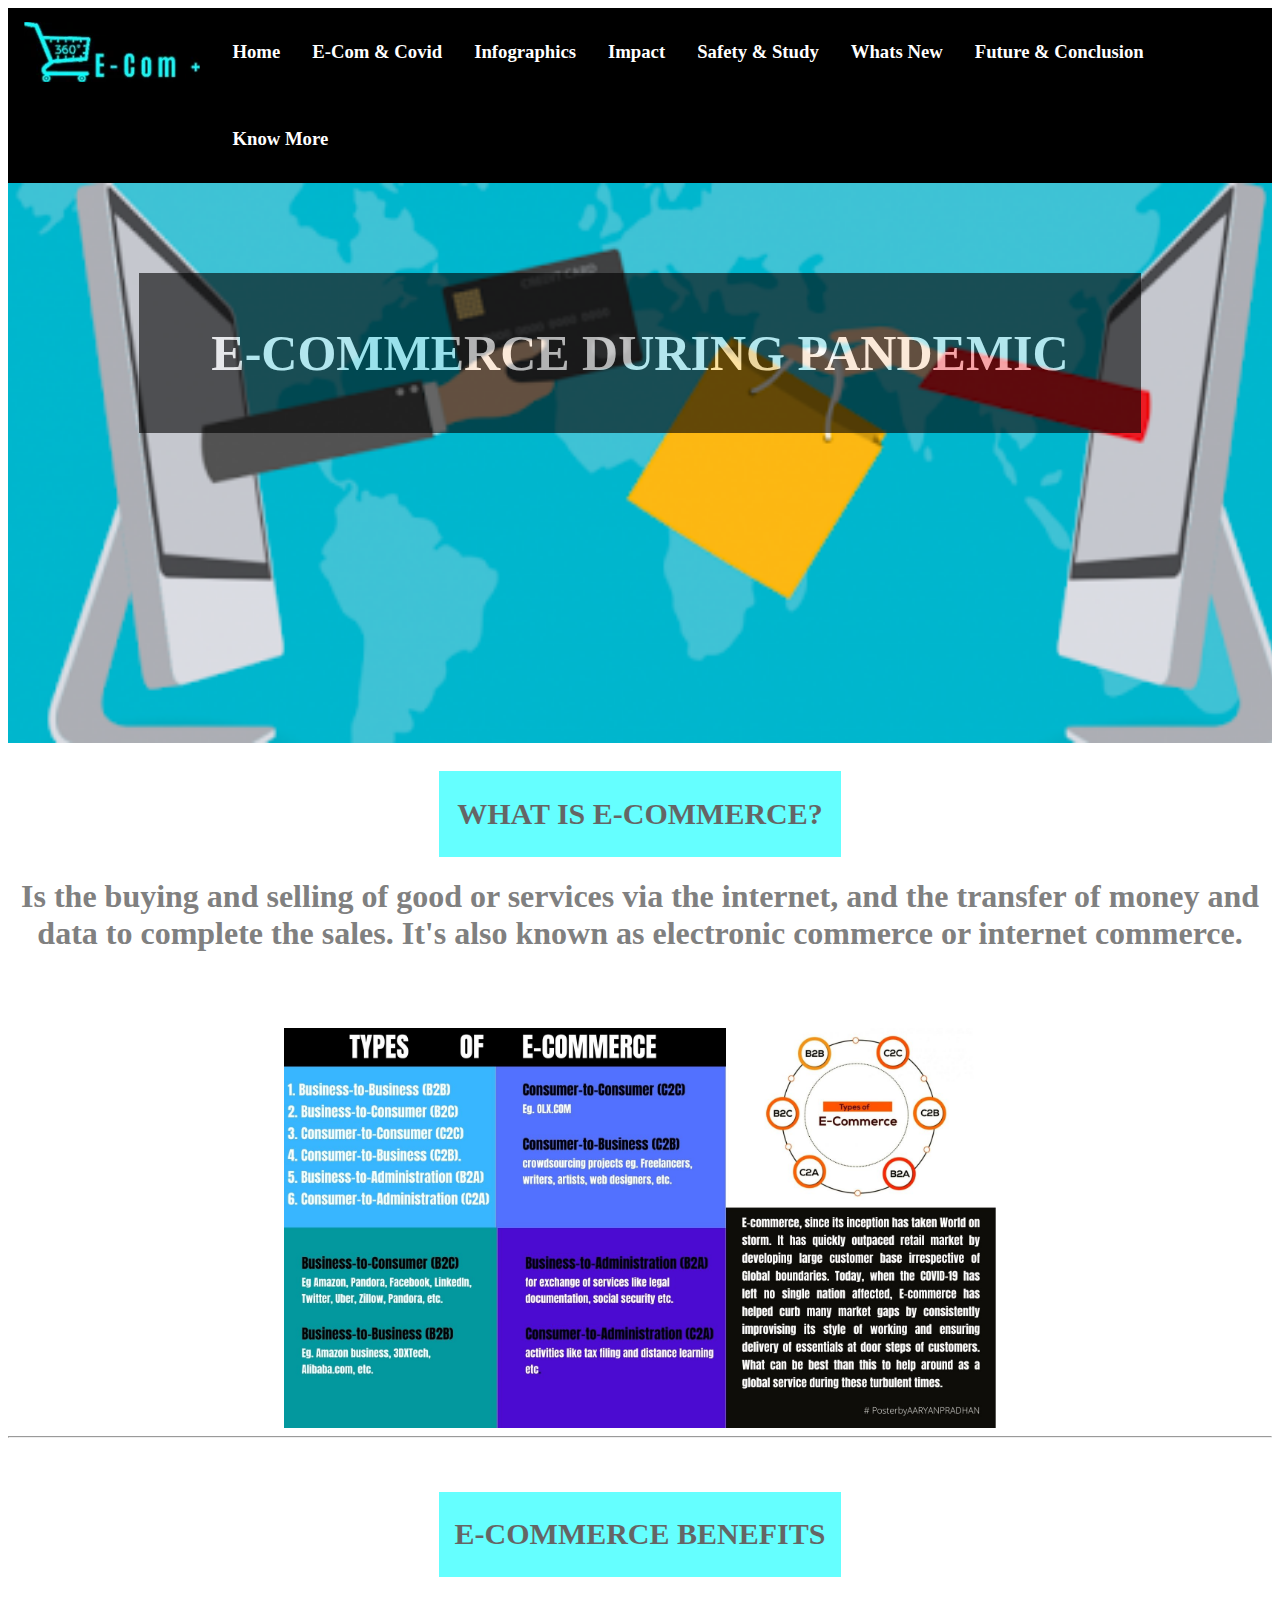
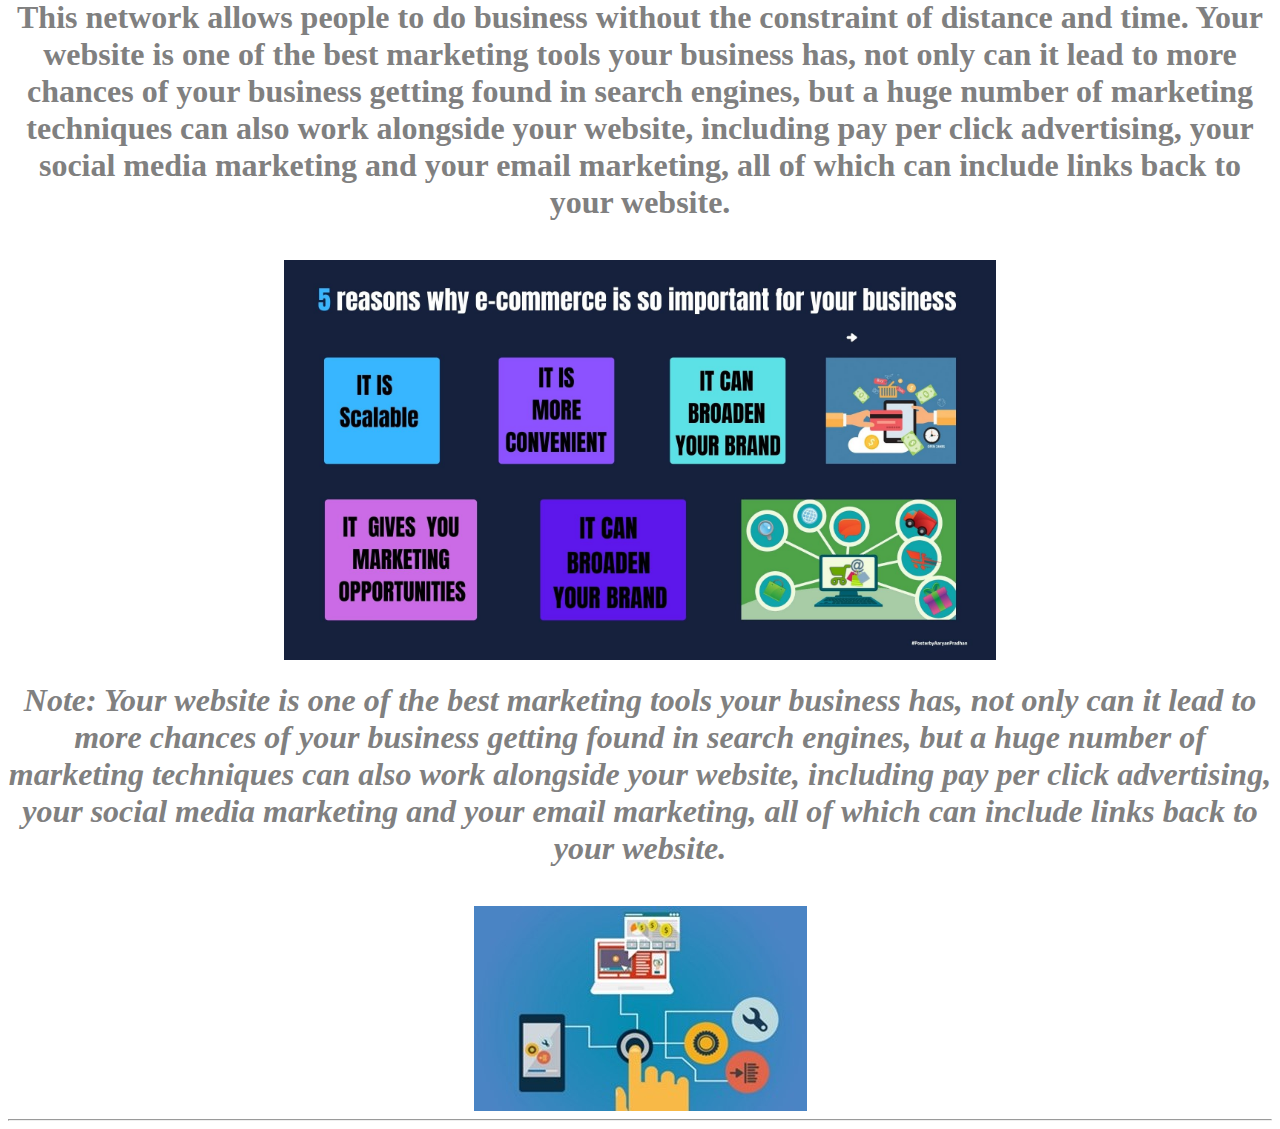
<file: index.html>
<html>

<head>
    <link rel="stylesheet" href="style/style.css">

</head>

<body style="background-color:white;">

    <div class="navbar">
        <center>
            <a><img src="Background (9).gif" height="60px">
                <a href="index.html">
                    <h3>Home</h3>
                </a>
                <div class="dropdown">
                    <button class="dropbtn">
                        <h3>E-Com & Covid</h3>
                        <i class="fa fa-caret-down"></i>
                    </button>
                    <div class="dropdown-content">

                        <a href="big.html">
                        Big Change
                        </a>
                        <a href="Panic.html">
                        Panic Buying
                        </a>
                    </div>
                </div>

                <a href="infographics.html">
                    <h3>Infographics</h3>
                </a>
                <div class="dropdown">
                    <button class="dropbtn">
                        <h3>Impact</h3>
                        <i class="fa fa-caret-down"></i>
                    </button>
                    <div class="dropdown-content">
                        <a href="india.html">Impact India</a>
                        <a href="global.html">Impact Global</a>
                    </div>
                </div>
                <div class="dropdown">
                    <button class="dropbtn">
                        <h3>Safety & Study</h3>
                        <i class="fa fa-caret-down"></i>
                    </button>
                    <div class="dropdown-content">
                        <a href="safety.html">Online Safety</a>
                        <a href="study.html">Comparative Study</a>
                    </div>
                </div>
                <div class="dropdown">
                    <button class="dropbtn">
                        <h3>Whats New</h3>
                        <i class="fa fa-caret-down"></i>
                    </button>
                    <div class="dropdown-content">
                        <a href="New.html">New features</a>
                        <a href="Sample.html">Sample Website</a>
                    </div>
                </div>
                <a href="future.html">
                    <h3>Future & Conclusion</h3>
                </a>
                                <div class="dropdown">
                    <button class="dropbtn">
                        <h3>Know More</h3>
                        <i class="fa fa-caret-down"></i>
                    </button>
                    <div class="dropdown-content">
                        <a href="News.html">News</a>
                        <a href="quiz.html">Quiz</a>
                        <a href="about.html">about us</a>
                    </div>

        </center>
    </div>
    <div style="background-image: url('Layer 1.png');
    background-size: cover; height:480px; padding-top:80px;">
        <Center>
            <div>
                <div class="transbox">
                    <p>
                        <h1 style="color:white;font-size:50;">E-COMMERCE DURING PANDEMIC</h1>
                    </p>
                </div>
            </div>
        </Center>
    </div>


    <section>
        <div class="container">
            <div class="heading text-center"><br>
                <center>                <div class="transbox2">
                    <h2 style="color:black;font-size:30;">WHAT IS E-COMMERCE?</h2></div>
                    <h1 style="color:grey;">Is the buying and selling of good or services
                        via the internet, and the transfer of money and data to complete the sales. It's also known
                        as electronic commerce or internet commerce.</h1>
                   <br> <br><BR><IMG SRC="types of e commerce.jpg" ALIGN=”left” HEIGHT="400">
                </center>
                <hr>
    </section>
<br>    <section>
        <div class="container">
            <div class="heading text-center"><br>
                <center>                <div class="transbox3">
                    <h2 style="color:black;font-size:30;">E-COMMERCE BENEFITS</h2></div>
                    <h1 style="color:grey;">This network allows people to do business without the constraint of distance and time. Your website is one of the best marketing tools your business has, not only can it lead to more chances of your business getting found in search engines, but a huge number of marketing techniques can also work alongside your website, including pay per click advertising, your social media marketing and your email marketing, all of which can include links back to your website. </h1>
                    <br><IMG SRC="PAGE 1.jpg" ALIGN=”right” height="400">
                    <h1 style="color:grey;"><i>Note: Your website is one of the best marketing tools your business has, not only can it lead to more chances of your business getting found in search engines, but a huge number of marketing techniques can also work alongside your website, including pay per click advertising, your social media marketing and your email marketing, all of which can include links back to your website.</i></h1>
                    <br><IMG SRC="Picture3.jpg" ALIGN=”right” >
                        <br><hr>
                </center>

    </section>
</body>

</html>
</file>
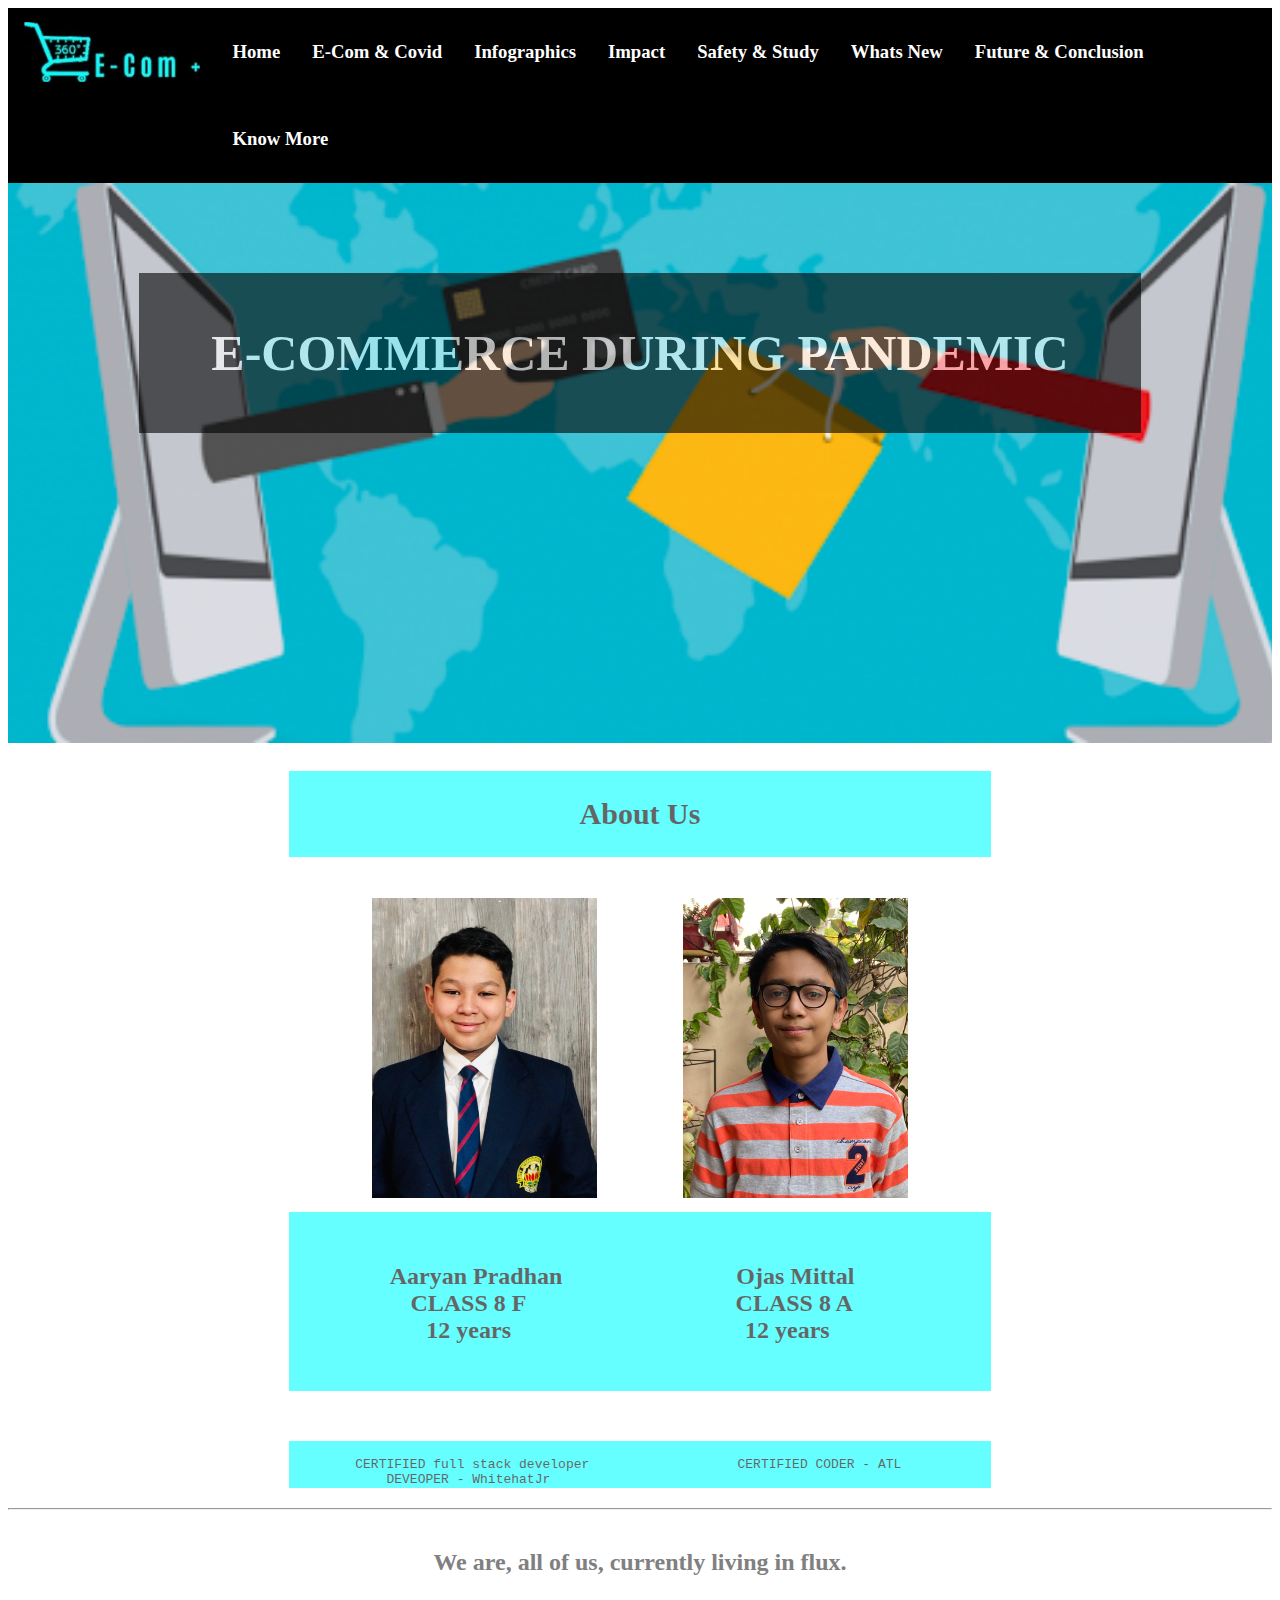
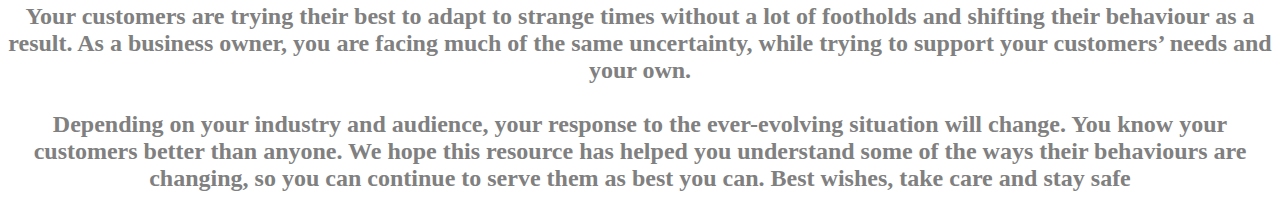
<file: about.html>
<html>

<head>
    <link rel="stylesheet" href="style/style.css">

</head>

<body style="background-color:white;">

    <div class="navbar">
        <center>
            <a><img src="Background (9).gif" height="60px">
                <a href="index.html">
                    <h3>Home</h3>
                </a>
                <div class="dropdown">
                    <button class="dropbtn">
                        <h3>E-Com & Covid</h3>
                        <i class="fa fa-caret-down"></i>
                    </button>
                    <div class="dropdown-content">

                        <a href="big.html">
                        Big Change
                        </a>
                        <a href="Panic.html">
                        Panic Buying
                        </a>
                    </div>
                </div>

                <a href="infographics.html">
                    <h3>Infographics</h3>
                </a>
                <div class="dropdown">
                    <button class="dropbtn">
                        <h3>Impact</h3>
                        <i class="fa fa-caret-down"></i>
                    </button>
                    <div class="dropdown-content">
                        <a href="india.html">Impact India</a>
                        <a href="global.html">Impact Global</a>
                    </div>
                </div>
                <div class="dropdown">
                    <button class="dropbtn">
                        <h3>Safety & Study</h3>
                        <i class="fa fa-caret-down"></i>
                    </button>
                    <div class="dropdown-content">
                        <a href="safety.html">Online Safety</a>
                        <a href="study.html">Comparative Study</a>
                    </div>
                </div>
                <div class="dropdown">
                    <button class="dropbtn">
                        <h3>Whats New</h3>
                        <i class="fa fa-caret-down"></i>
                    </button>
                    <div class="dropdown-content">
                        <a href="New.html">New features</a>
                        <a href="Sample.html">Sample Website</a>
                    </div>
                </div>
                <a href="future.html">
                    <h3>Future & Conclusion</h3>
                </a>
                <div class="dropdown">
                    <button class="dropbtn">
                        <h3>Know More</h3>
                        <i class="fa fa-caret-down"></i>
                    </button>
                    <div class="dropdown-content">
                        <a href="News.html">News</a>
                        <a href="quiz.html">Quiz</a>
                        <a href="about.html">about us</a>
                    </div>

        </center>
    </div>
    <div style="background-image: url('Layer 1.png');
    background-size: cover; height:480px; padding-top:80px;">
        <Center>
            <div>
                <div class="transbox">
                    <p>
                        <h1 style="color:white;font-size:50;">E-COMMERCE DURING PANDEMIC</h1>
                    </p>
                </div>
            </div>
        </Center>
    </div>
    <div class="container">
        <div class="heading text-center"><br>
            <center>                <div class="transbox4">
                <h2 style="color:black;font-size:30;">About Us</h2></div>
<BR>                
    
    
    
    
    
    
    
    <pre><img src="image_6483441.JPG" height="300">           <img src="IMG_4892.jpg" height="300"><div class="transbox4">
        <h2>Aaryan Pradhan                             Ojas Mittal      
         CLASS 8 F                                   CLASS 8 A            
         12 years                                       12 years             
        </div>         
  </h2><div class="transbox4">
  CERTIFIED full stack developer                   CERTIFIED CODER - ATL     
  DEVEOPER - WhitehatJr                                              
</div></pre>        
<h2 style="color:grey;">
    <hr><br>We are, all of us, currently living in flux. 
    <br><br>Your customers are trying their best to adapt to strange times without a lot of footholds and shifting their behaviour as a result. As a business owner, you are facing much of the same uncertainty, while trying to support your customers’ needs and your own. 
    <br><br>Depending on your industry and audience, your response to the ever-evolving situation will change. You know your customers better than anyone. We hope this resource has helped you understand some of the ways their behaviours are changing, so you can continue to serve them as best you can. Best wishes, take care and stay safe 
    
</h2>
</section>

</body>

</html>
</file>
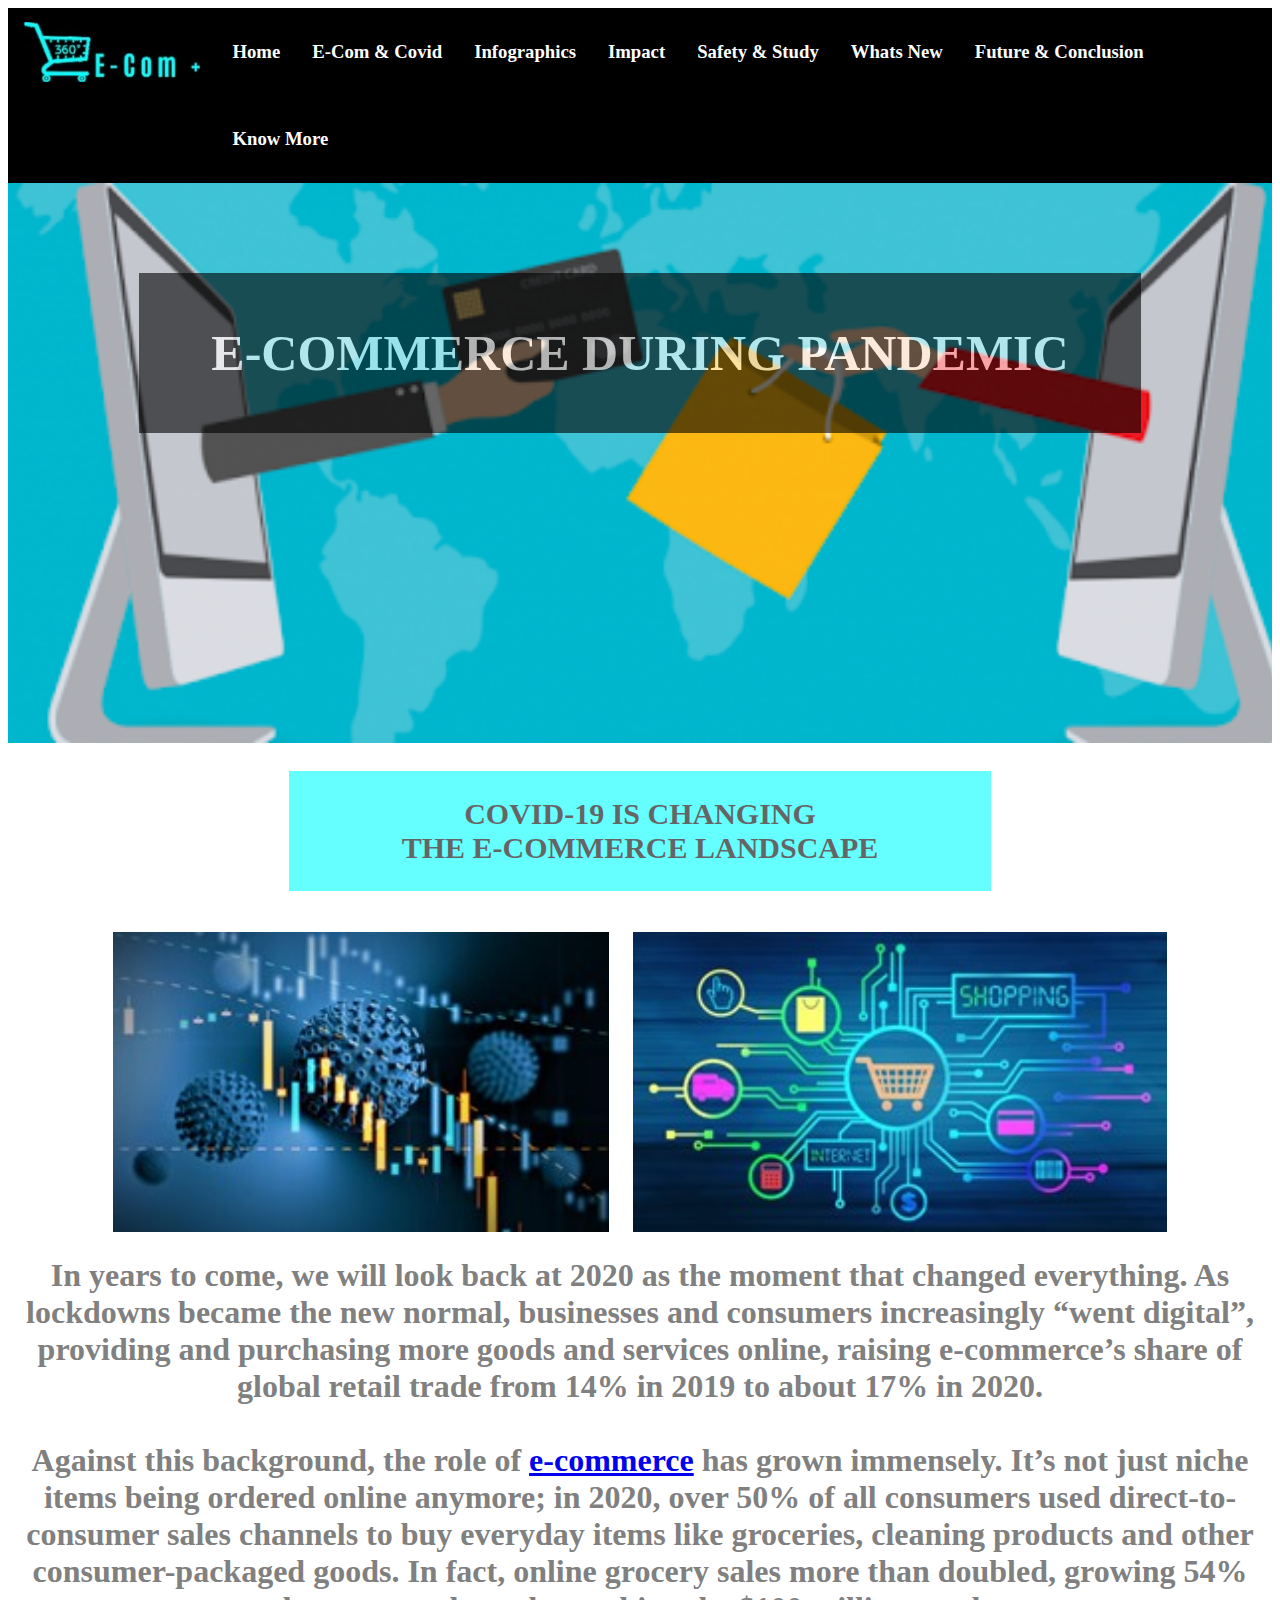
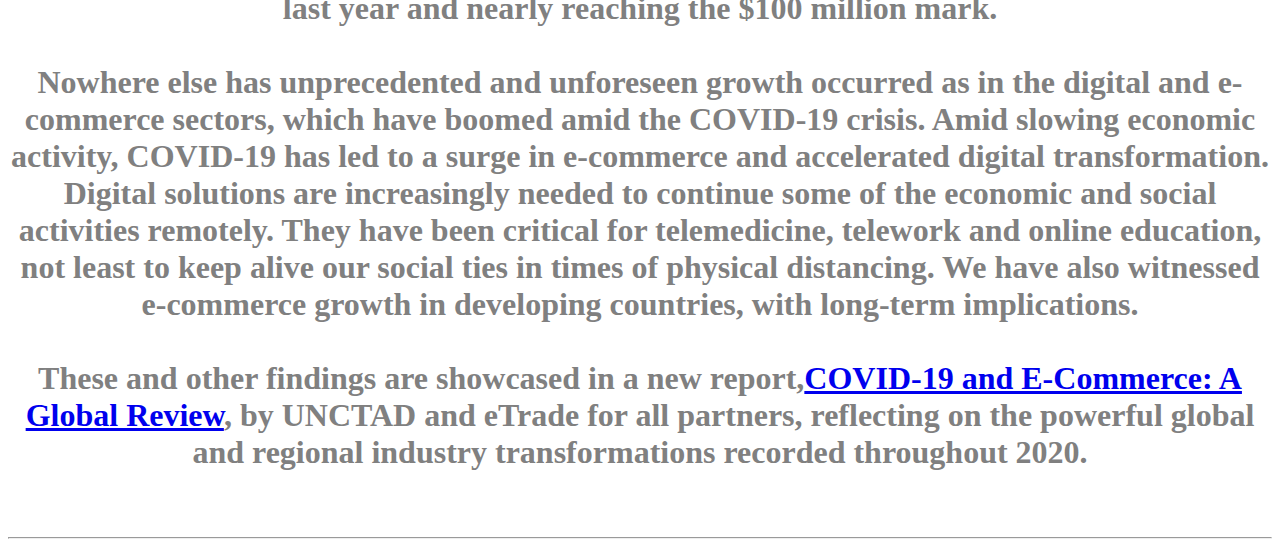
<file: big.html>
<html>

<head>
    <link rel="stylesheet" href="style/style.css">

</head>

<body style="background-color:white;">

    <div class="navbar">
        <center>
            <a><img src="Background (9).gif" height="60px">
                <a href="index.html">
                    <h3>Home</h3>
                </a>
                <div class="dropdown">
                    <button class="dropbtn">
                        <h3>E-Com & Covid</h3>
                        <i class="fa fa-caret-down"></i>
                    </button>
                    <div class="dropdown-content">

                        <a href="big.html">
                        Big Change
                        </a>
                        <a href="Panic.html">
                        Panic Buying
                        </a>
                    </div>
                </div>

                <a href="infographics.html">
                    <h3>Infographics</h3>
                </a>
                <div class="dropdown">
                    <button class="dropbtn">
                        <h3>Impact</h3>
                        <i class="fa fa-caret-down"></i>
                    </button>
                    <div class="dropdown-content">
                        <a href="india.html">Impact India</a>
                        <a href="global.html">Impact Global</a>
                    </div>
                </div>
                <div class="dropdown">
                    <button class="dropbtn">
                        <h3>Safety & Study</h3>
                        <i class="fa fa-caret-down"></i>
                    </button>
                    <div class="dropdown-content">
                        <a href="safety.html">Online Safety</a>
                        <a href="study.html">Comparative Study</a>
                    </div>
                </div>
                <div class="dropdown">
                    <button class="dropbtn">
                        <h3>Whats New</h3>
                        <i class="fa fa-caret-down"></i>
                    </button>
                    <div class="dropdown-content">
                        <a href="New.html">New features</a>
                        <a href="Sample.html">Sample Website</a>
                    </div>
                </div>
                <a href="future.html">
                    <h3>Future & Conclusion</h3>
                </a>
                <div class="dropdown">
                    <button class="dropbtn">
                        <h3>Know More</h3>
                        <i class="fa fa-caret-down"></i>
                    </button>
                    <div class="dropdown-content">
                        <a href="News.html">News</a>
                        <a href="quiz.html">Quiz</a>
                        <a href="about.html">about us</a>
                    </div>

        </center>
    </div>
    <div style="background-image: url('Layer 1.png');
    background-size: cover; height:480px; padding-top:80px;">
        <Center>
            <div>
                <div class="transbox">
                    <p>
                        <h1 style="color:white;font-size:50;">E-COMMERCE DURING PANDEMIC</h1>
                    </p>
                </div>
            </div>
        </Center>
    </div>


                <section>
                    <div class="container">
                        <div class="heading text-center"><br>
                            <center>                <div class="transbox4">
                                <h2 style="color:black;font-size:30;">COVID-19 IS CHANGING <br>THE E-COMMERCE LANDSCAPE </h2></div>
                                <BR><PRE><IMG SRC="Picture4.jpg" ALIGN=”right” height="300">   <IMG SRC="Picture5.jpg" ALIGN=”right” height="300"></PRE>
                                    <h1 style="color:grey;">In years to come, we will look back at 2020 as the moment that changed everything. As lockdowns became the new normal, businesses and consumers increasingly “went digital”, providing and purchasing more goods and services online, raising e-commerce’s share of global retail trade from 14% in 2019 to about 17% in 2020. 
                                    <BR> <BR>Against this background, the role of <A HREF="https://www.entrepreneur.com/topic/e-commerce">e-commerce</A> has grown immensely. It’s not just niche items being ordered online anymore; in 2020, over 50% of all consumers used direct-to-consumer sales channels to buy everyday items like groceries, cleaning products and other consumer-packaged goods. In fact, online grocery sales more than doubled, growing 54% last year and nearly reaching the $100 million mark. 
                                    <BR> <BR>Nowhere else has unprecedented and unforeseen growth occurred as in the digital and e-commerce sectors, which have boomed amid the COVID-19 crisis. Amid slowing economic activity, COVID-19 has led to a surge in e-commerce and accelerated digital transformation. Digital solutions are increasingly needed to continue some of the economic and social activities remotely. They have been critical for telemedicine, telework and online education, not least to keep alive our social ties in times of physical distancing. We have also witnessed e-commerce growth in developing countries, with long-term implications.
                                    <BR> <BR>These and other findings are showcased in a new report,<A HREF="https://unctad.org/webflyer/covid-19-and-e-commerce-global-review">COVID-19 and E-Commerce: A Global Review</A>, by UNCTAD and eTrade for all partners, reflecting on the powerful global and regional industry transformations recorded throughout 2020.
                                    </h1>
                               <br> <br>
                            </center>
                            <hr>
    </section>
</body>

</html>
</file>
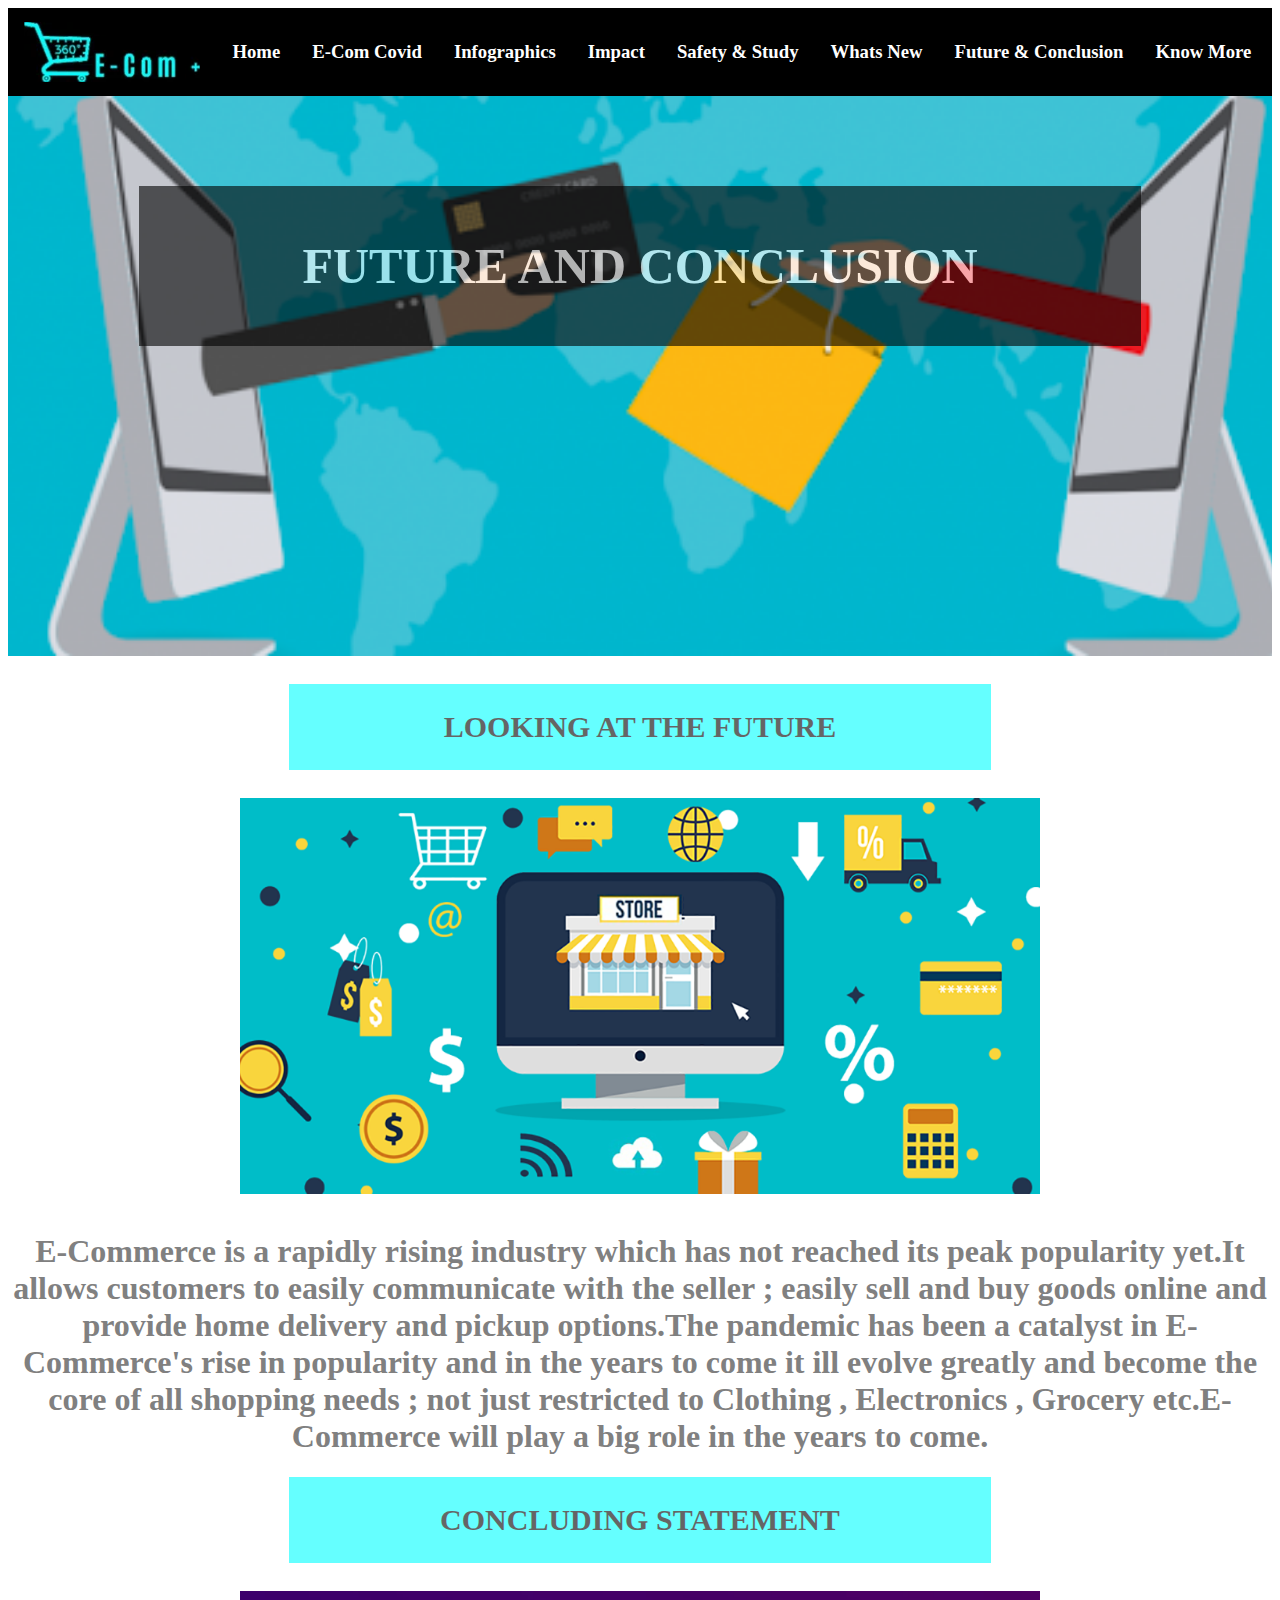
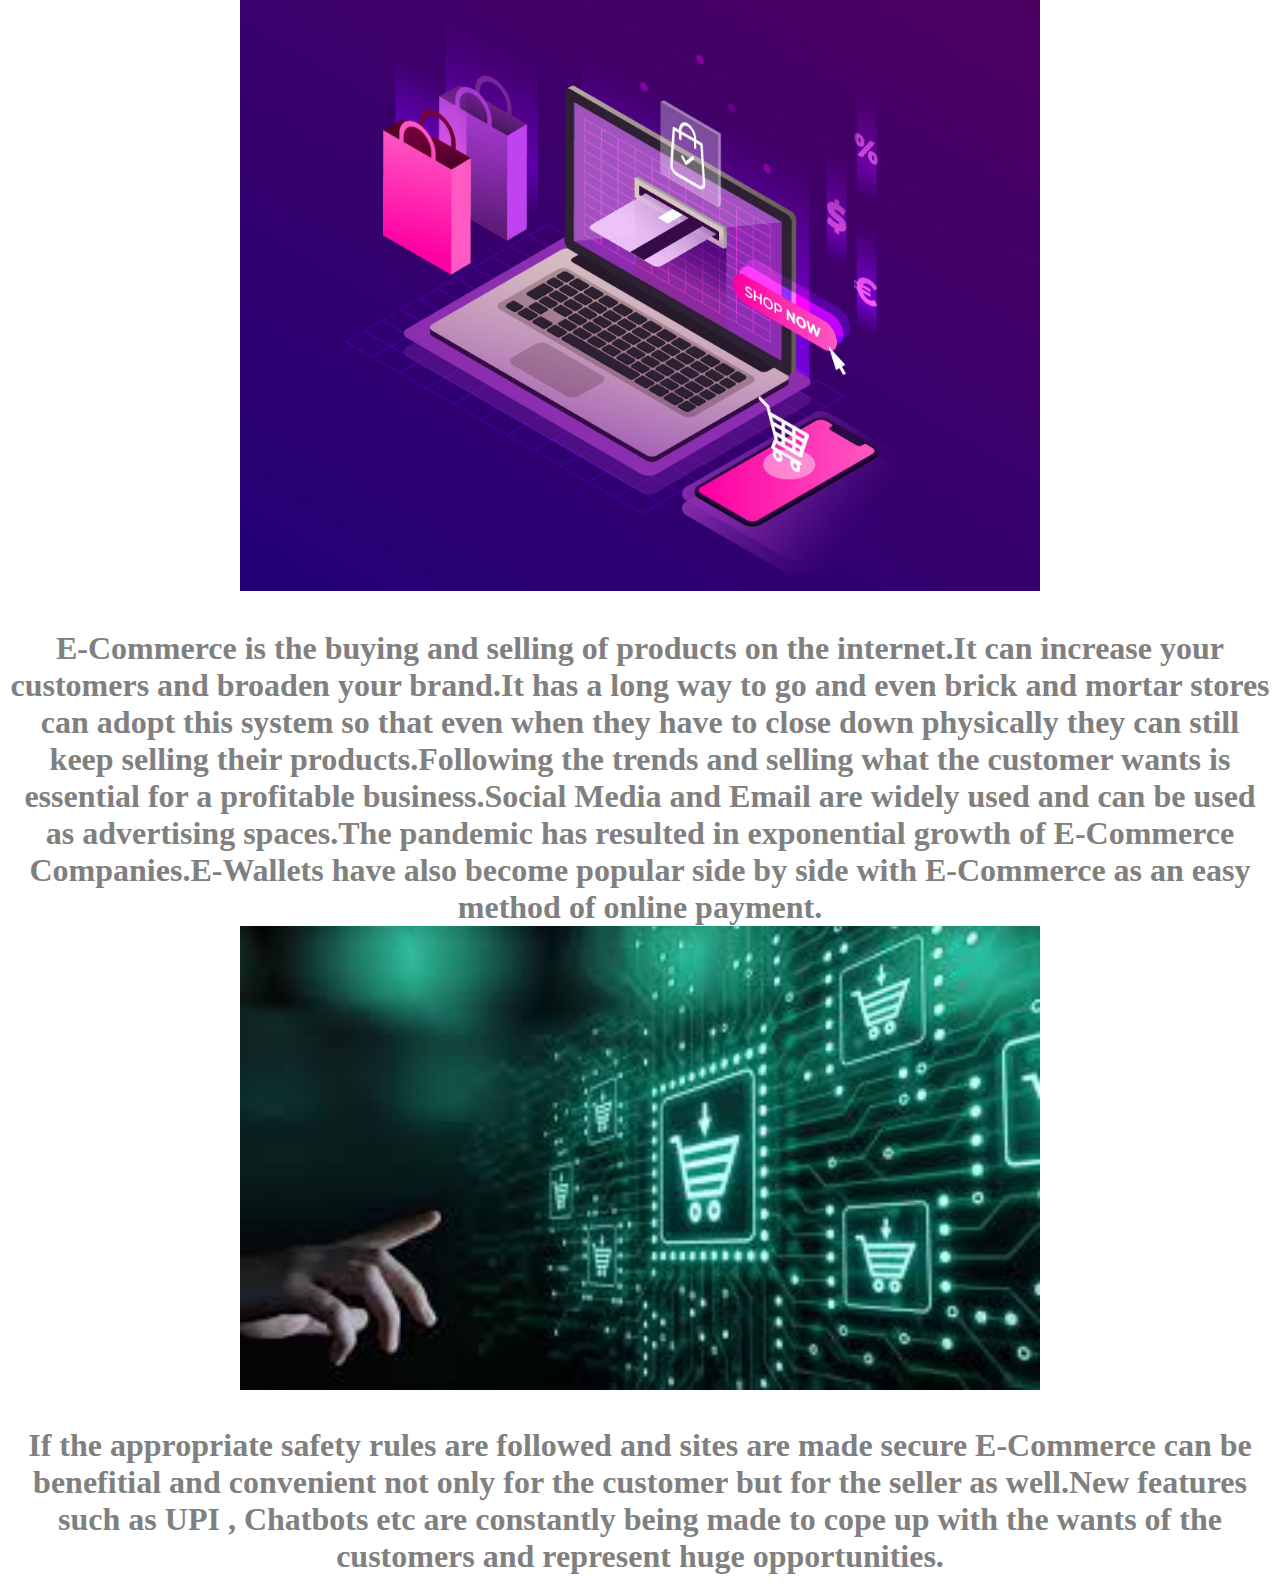
<file: future.html>
<html>

<head>
    <link rel="stylesheet" href="style/style.css">

</head>

<body style="background-color:white;">

    <div class="navbar">
        <center>
            <a><img src="Background (9).gif" height="60px">
                <a href="index.html">
                    <h3>Home</h3>
                </a>
                <div class="dropdown">
                    <button class="dropbtn">
                        <h3>E-Com Covid</h3>
                        <i class="fa fa-caret-down"></i>
                    </button>
                    <div class="dropdown-content">

                        <a href="big.html">
                        Big Change
                        </a>
                        <a href="Panic.html">
                        Panic Buying
                        </a>
                    </div>
                </div>

                <a href="infographics.html">
                    <h3>Infographics</h3>
                </a>
                <div class="dropdown">
                    <button class="dropbtn">
                        <h3>Impact</h3>
                        <i class="fa fa-caret-down"></i>
                    </button>
                    <div class="dropdown-content">
                        <a href="india.html">Impact India</a>
                        <a href="global.html">Impact Global</a>
                    </div>
                </div>
                <div class="dropdown">
                    <button class="dropbtn">
                        <h3>Safety & Study</h3>
                        <i class="fa fa-caret-down"></i>
                    </button>
                    <div class="dropdown-content">
                        <a href="safety.html">Online Safety</a>
                        <a href="study.html">Comparative Study</a>
                    </div>
                </div>
                <div class="dropdown">
                    <button class="dropbtn">
                        <h3>Whats New</h3>
                        <i class="fa fa-caret-down"></i>
                    </button>
                    <div class="dropdown-content">
                        <a href="New.html">New features</a>
                        <a href="Sample.html">Sample Website</a>
                    </div>
                </div>
                <a href="future.html">
                    <h3>Future & Conclusion</h3>
                </a>
                <div class="dropdown">
                    <button class="dropbtn">
                        <h3>Know More</h3>
                        <i class="fa fa-caret-down"></i>
                    </button>
                    <div class="dropdown-content">
                        <a href="News.html">News</a>
                        <a href="quiz.html">Quiz</a>
                        <a href="about.html">about us</a>
                    </div>

        </center>
        </div>
        <div style="background-image: url('Layer 1.png');
    background-size: cover; height:480px; padding-top:80px;">

<Center>
    <div>
        <div class="transbox">
            <p>
                <h1 style="color:white;font-size:50;">FUTURE AND CONCLUSION</h1>
            </p>
        </div>
    </div>
</Center>
</div>

<div class="container">
    <div class="heading text-center"><br>
    <center> <div class="transbox4">
       <h2 style="color: black;font-size: 30;">LOOKING AT THE FUTURE</h2></div>
       <br>
       <img src="future.png" width="800"><br><br>
       <h1 style="color: grey"> E-Commerce is a rapidly rising industry which has not reached its peak popularity yet.It allows customers to easily communicate with the seller ; easily sell and buy goods online and provide home delivery and pickup options.The pandemic has been a catalyst in E-Commerce's rise in popularity and in the years to come it ill evolve greatly and become the core of all shopping needs ; not just restricted to Clothing , Electronics , Grocery etc.E-Commerce will play a big role in  the years to come.
    
       </h1>
       <div class="transbox4">
           <h2 style="color: black;font-size: 30;">CONCLUDING STATEMENT</h2>
       </div>
           <br> <img src="conclusion.jpg" width="800"><br><br>
            <h1 style="color: grey;">E-Commerce is the buying and selling of products on the internet.It can increase your customers and broaden your brand.It has a long way to go and even brick and mortar stores can adopt this system so that even when they have to close down physically they can still keep selling their products.Following the trends and selling what the customer wants is essential for a profitable business.Social Media and Email are widely used and can be used as advertising spaces.The pandemic has resulted in exponential growth of E-Commerce Companies.E-Wallets have also become popular side by side with E-Commerce as an easy method of online payment.
            <br><img src="safety.jfif" width="800">
            <br><br>
            If the appropriate safety rules are followed and sites are made secure E-Commerce can be benefitial and convenient not only for the customer but for the seller as well.New features such as UPI , Chatbots etc are constantly being made to cope up with the wants of the customers and represent huge opportunities.
        
        </h1>   
        </center></div>
    </div>
</body>
</html>
</file>
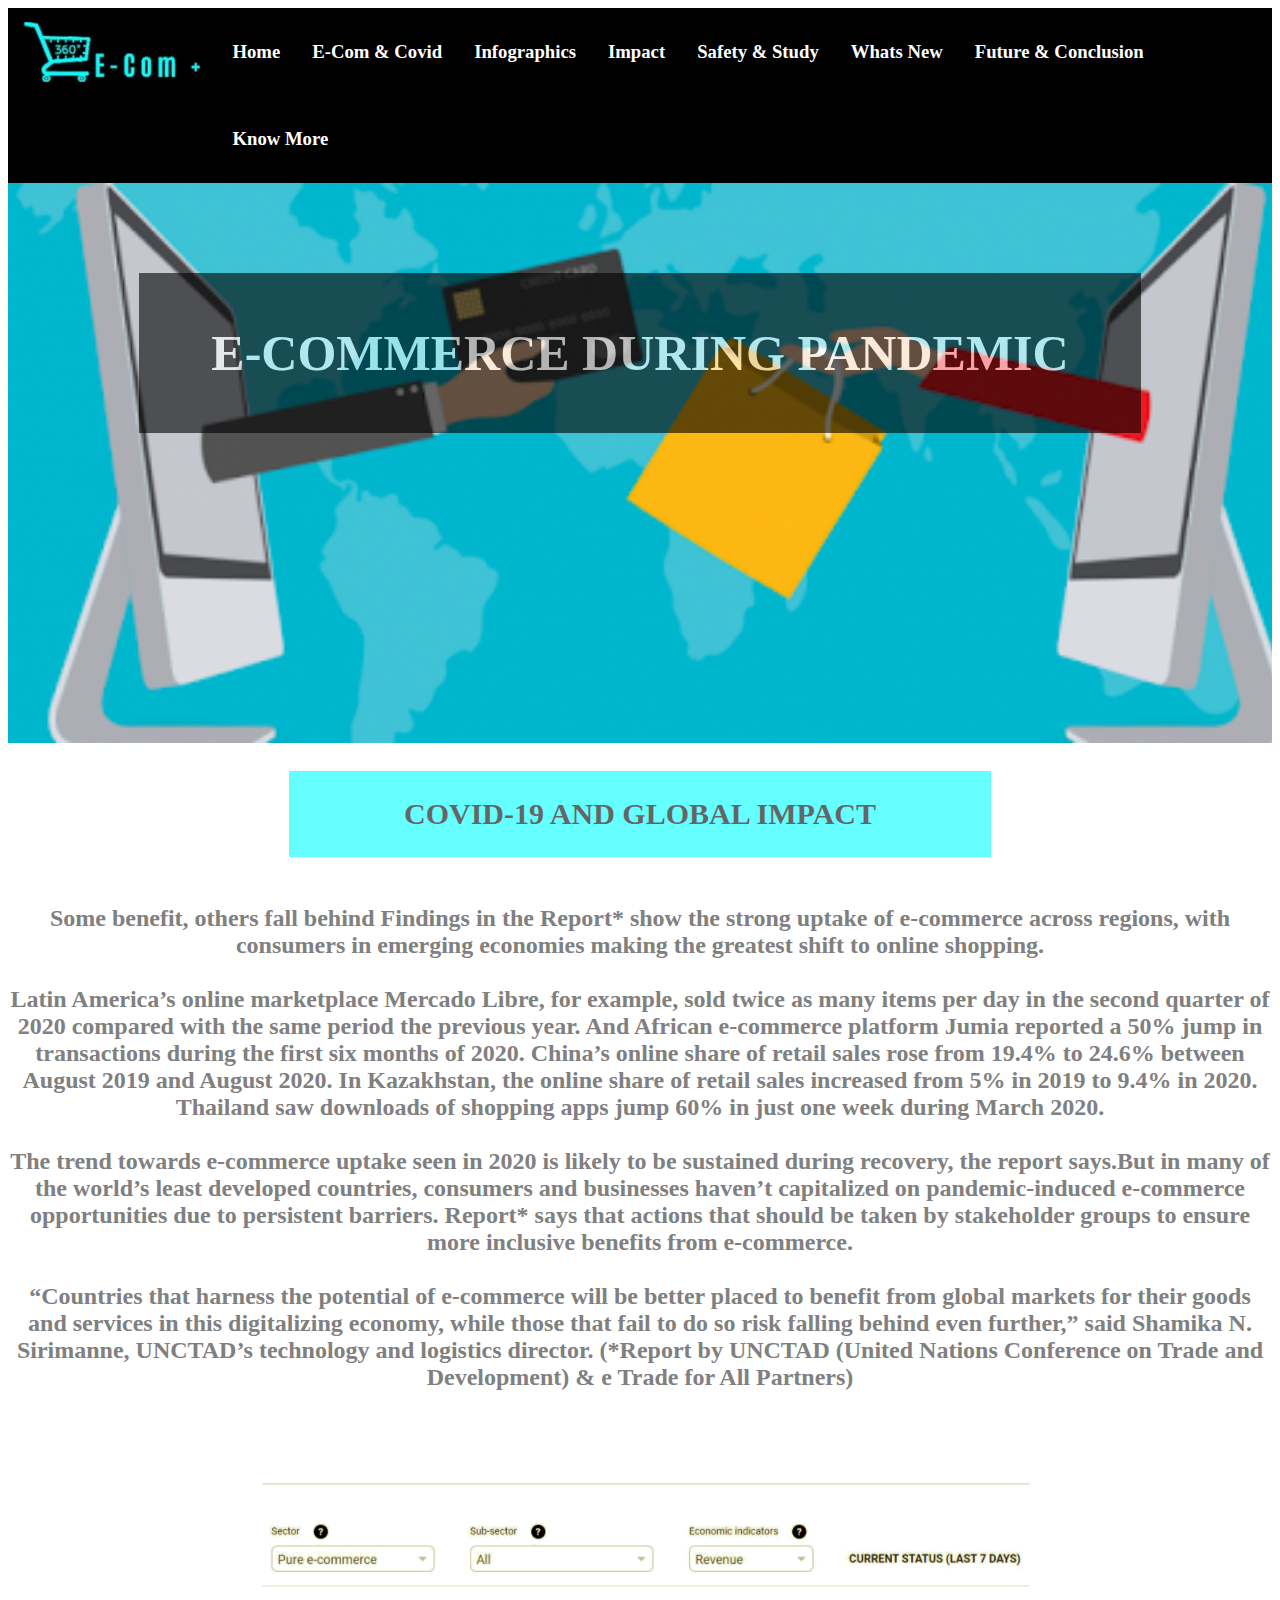
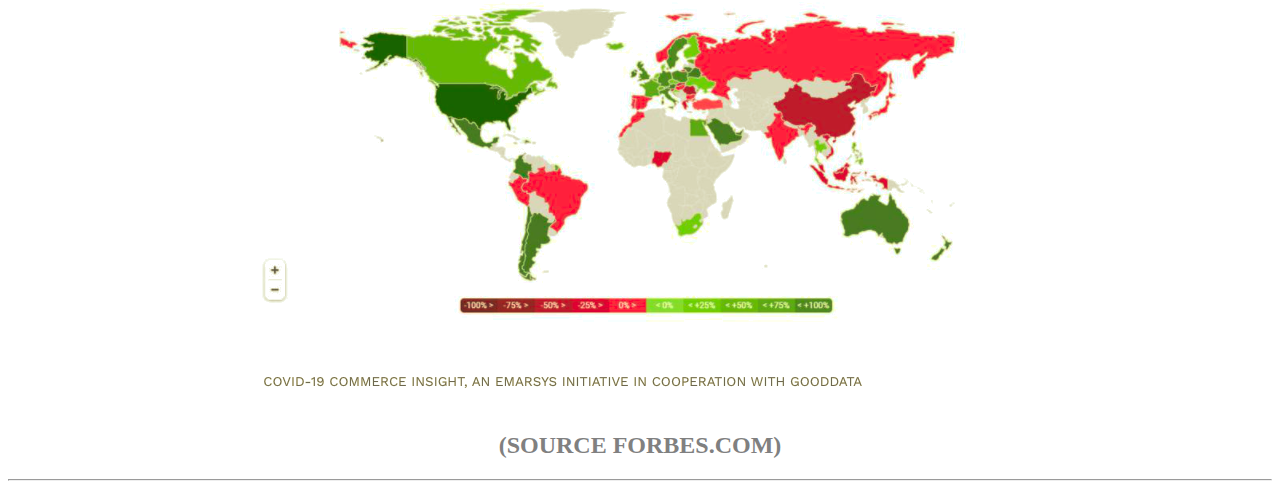
<file: global.html>
<html>

<head>
    <link rel="stylesheet" href="style/style.css">

</head>

<body style="background-color:white;">

    <div class="navbar">
        <center>
            <a><img src="Background (9).gif" height="60px">
                <a href="index.html">
                    <h3>Home</h3>
                </a>
                <div class="dropdown">
                    <button class="dropbtn">
                        <h3>E-Com & Covid</h3>
                        <i class="fa fa-caret-down"></i>
                    </button>
                    <div class="dropdown-content">

                        <a href="big.html">
                        Big Change
                        </a>
                        <a href="Panic.html">
                        Panic Buying
                        </a>
                    </div>
                </div>

                <a href="infographics.html">
                    <h3>Infographics</h3>
                </a>
                <div class="dropdown">
                    <button class="dropbtn">
                        <h3>Impact</h3>
                        <i class="fa fa-caret-down"></i>
                    </button>
                    <div class="dropdown-content">
                        <a href="india.html">Impact India</a>
                        <a href="global.html">Impact Global</a>
                    </div>
                </div>
                <div class="dropdown">
                    <button class="dropbtn">
                        <h3>Safety & Study</h3>
                        <i class="fa fa-caret-down"></i>
                    </button>
                    <div class="dropdown-content">
                        <a href="safety.html">Online Safety</a>
                        <a href="study.html">Comparative Study</a>
                    </div>
                </div>
                <div class="dropdown">
                    <button class="dropbtn">
                        <h3>Whats New</h3>
                        <i class="fa fa-caret-down"></i>
                    </button>
                    <div class="dropdown-content">
                        <a href="New.html">New features</a>
                        <a href="Sample.html">Sample Website</a>
                    </div>
                </div>
                <a href="future.html">
                    <h3>Future & Conclusion</h3>
                </a>
                <div class="dropdown">
                    <button class="dropbtn">
                        <h3>Know More</h3>
                        <i class="fa fa-caret-down"></i>
                    </button>
                    <div class="dropdown-content">
                        <a href="News.html">News</a>
                        <a href="quiz.html">Quiz</a>
                        <a href="about.html">about us</a>
                    </div>

        </center>
    </div>
    <div style="background-image: url('Layer 1.png');
    background-size: cover; height:480px; padding-top:80px;">
        <Center>
            <div>
                <div class="transbox">
                    <p>
                        <h1 style="color:white;font-size:50;">E-COMMERCE DURING PANDEMIC</h1>
                    </p>
                </div>
            </div>
        </Center>
    </div>

    <div class="container">
        <div class="heading text-center"><br>
            <center>                <div class="transbox4">
                <h2 style="color:black;font-size:30;">COVID-19 AND GLOBAL IMPACT</h2></div>
<BR>                <h2 style="color:grey;">Some benefit, others fall behind Findings in the Report* show the strong uptake of e-commerce across regions, with consumers in emerging economies making the greatest shift to online shopping.
    <BR> <BR>Latin America’s online marketplace Mercado Libre, for example, sold twice as many items per day in the second quarter of 2020 compared with the same period the previous year. And African e-commerce platform Jumia reported a 50% jump in transactions during the first six months of 2020. China’s online share of retail sales rose from 19.4% to 24.6% between August 2019 and August 2020. In Kazakhstan, the online share of retail sales increased from 5% in 2019 to 9.4% in 2020.  Thailand saw downloads of shopping apps jump 60% in just one week during March 2020.        
    <BR> <BR>The trend towards e-commerce uptake seen in 2020 is likely to be sustained during recovery, the report says.But in many of the world’s least developed countries, consumers and businesses haven’t capitalized on pandemic-induced e-commerce opportunities due to persistent barriers. Report* says that actions that should be taken by stakeholder groups to ensure more inclusive benefits from e-commerce.
    <BR> <BR> “Countries that harness the potential of e-commerce will be better placed to benefit from global markets for their goods and services in this digitalizing economy, while those that fail to do so risk falling behind even further,” said Shamika N. Sirimanne, UNCTAD’s technology and logistics director.
        (*Report by UNCTAD (United Nations Conference on Trade and Development) & e Trade for All Partners)
       
    </h2>               <br> <br>
            </center>
</section>
    <section>
        <div class="container">
            <div class="heading text-center"><br>
                <center> 
                    <BR><IMG SRC="image (3).png" ALIGN=”right”>
                        <H2  style="color:grey;">(SOURCE FORBES.COM)</H2>
                </center>
                <hr>


    </section>
</body>

</html>
</file>
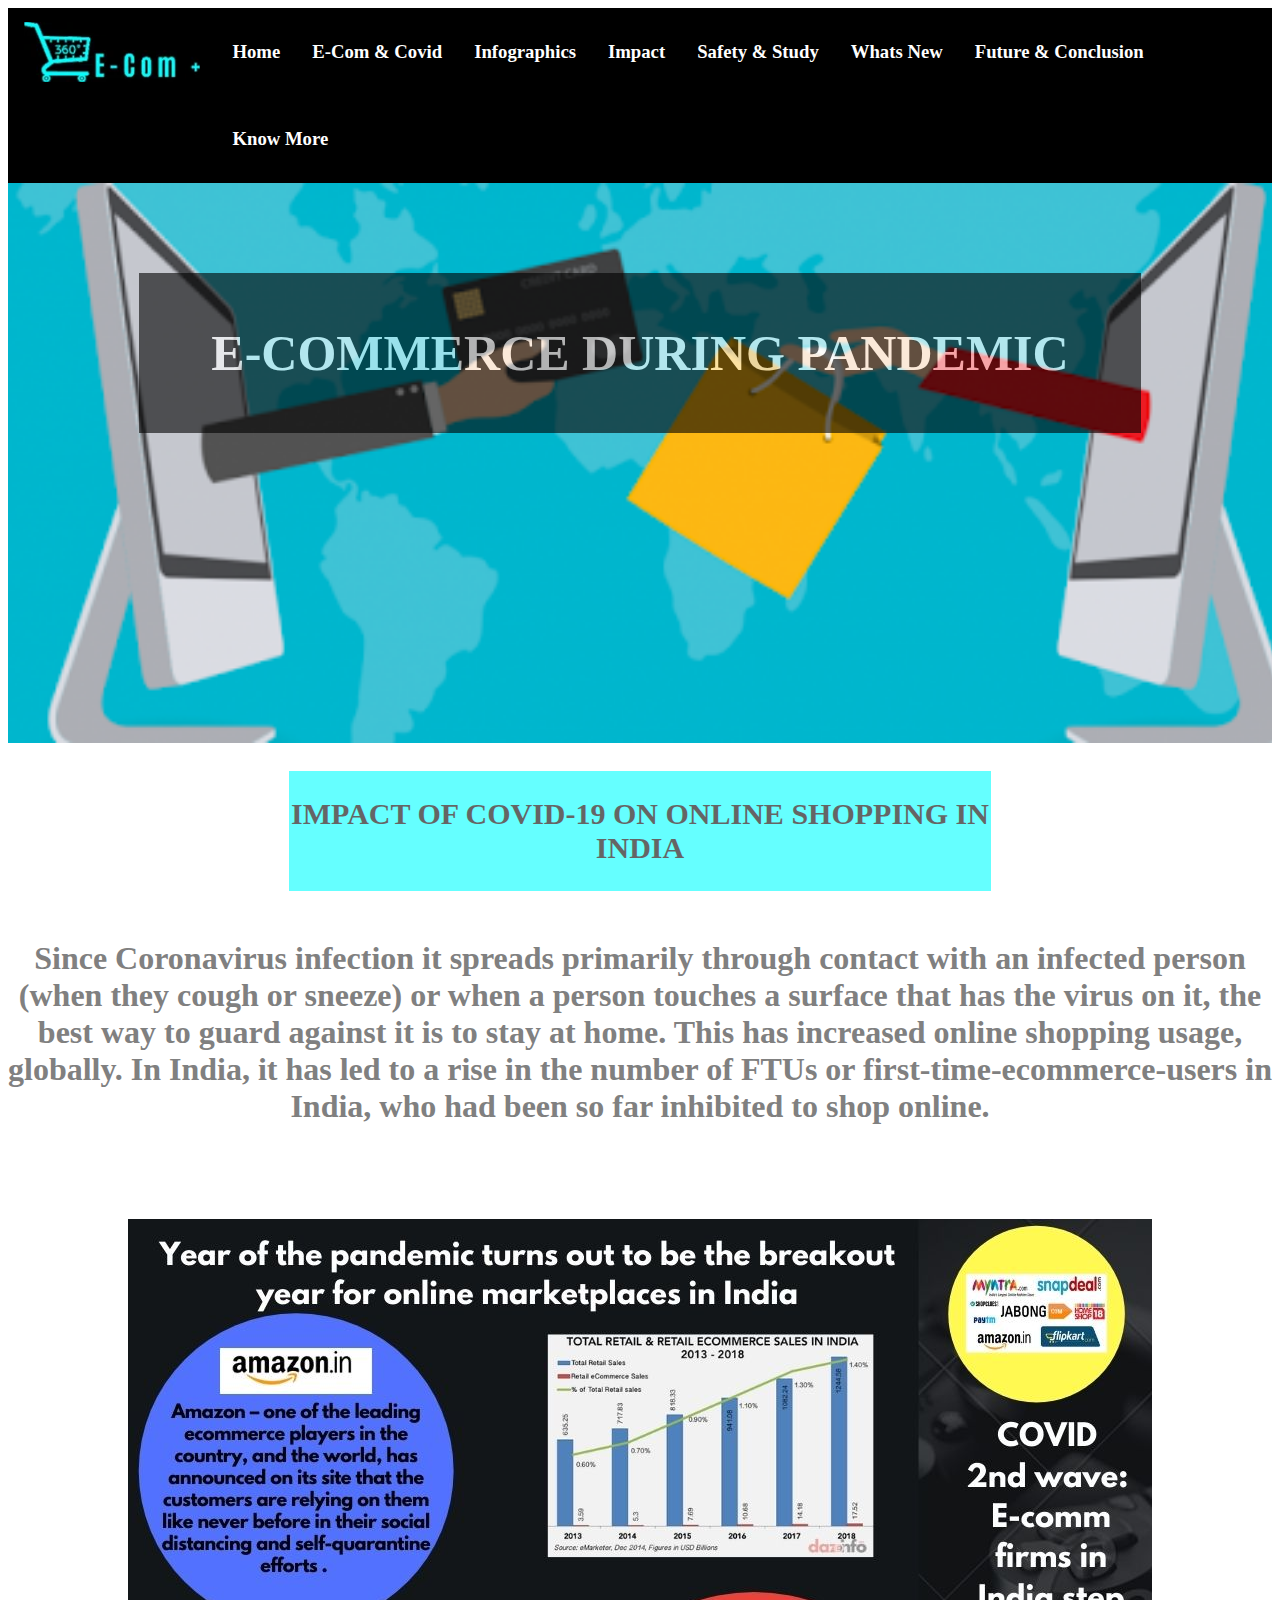
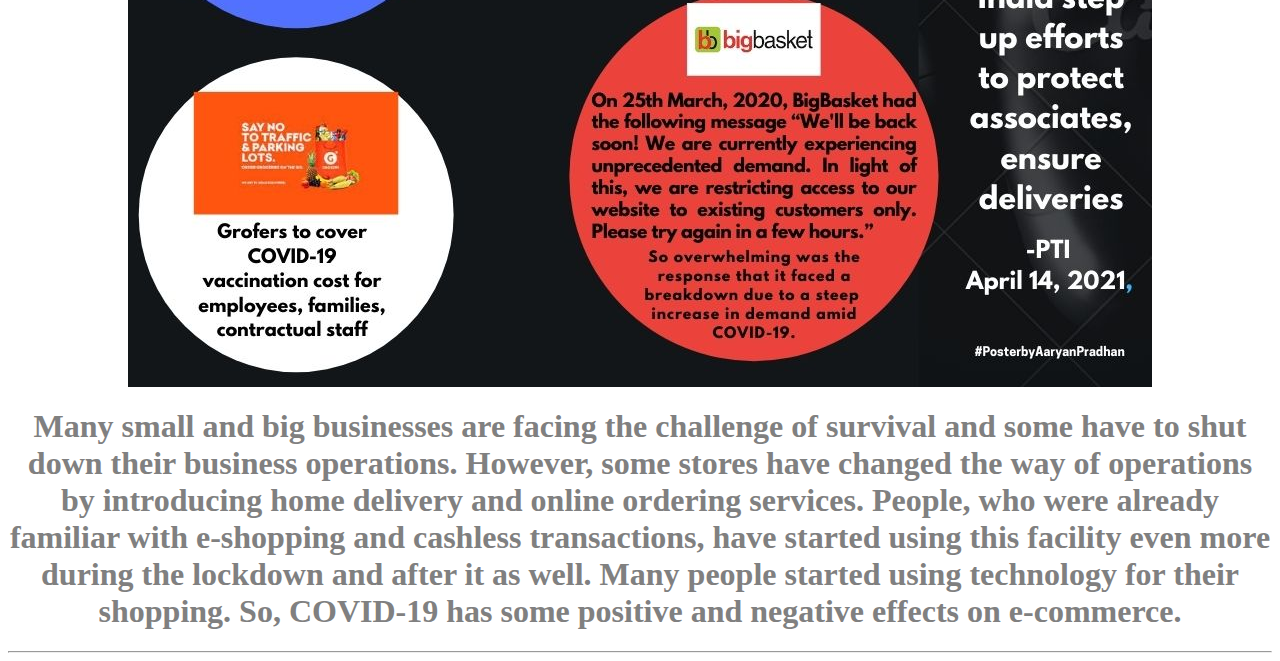
<file: india.html>
<html>

<head>
    <link rel="stylesheet" href="style/style.css">

</head>

<body style="background-color:white;">

    <div class="navbar">
        <center>
            <a><img src="Background (9).gif" height="60px">
                <a href="index.html">
                    <h3>Home</h3>
                </a>
                <div class="dropdown">
                    <button class="dropbtn">
                        <h3>E-Com & Covid</h3>
                        <i class="fa fa-caret-down"></i>
                    </button>
                    <div class="dropdown-content">

                        <a href="big.html">
                        Big Change
                        </a>
                        <a href="Panic.html">
                        Panic Buying
                        </a>
                    </div>
                </div>

                <a href="infographics.html">
                    <h3>Infographics</h3>
                </a>
                <div class="dropdown">
                    <button class="dropbtn">
                        <h3>Impact</h3>
                        <i class="fa fa-caret-down"></i>
                    </button>
                    <div class="dropdown-content">
                        <a href="india.html">Impact India</a>
                        <a href="global.html">Impact Global</a>
                    </div>
                </div>
                <div class="dropdown">
                    <button class="dropbtn">
                        <h3>Safety & Study</h3>
                        <i class="fa fa-caret-down"></i>
                    </button>
                    <div class="dropdown-content">
                        <a href="safety.html">Online Safety</a>
                        <a href="study.html">Comparative Study</a>
                    </div>
                </div>
                <div class="dropdown">
                    <button class="dropbtn">
                        <h3>Whats New</h3>
                        <i class="fa fa-caret-down"></i>
                    </button>
                    <div class="dropdown-content">
                        <a href="New.html">New features</a>
                        <a href="Sample.html">Sample Website</a>
                    </div>
                </div>
                <a href="future.html">
                    <h3>Future & Conclusion</h3>
                </a>
                <div class="dropdown">
                    <button class="dropbtn">
                        <h3>Know More</h3>
                        <i class="fa fa-caret-down"></i>
                    </button>
                    <div class="dropdown-content">
                        <a href="News.html">News</a>
                        <a href="quiz.html">Quiz</a>
                        <a href="about.html">about us</a>
                    </div>

        </center>
    </div>
    <div style="background-image: url('Layer 1.png');
    background-size: cover; height:480px; padding-top:80px;">
        <Center>
            <div>
                <div class="transbox">
                    <p>
                        <h1 style="color:white;font-size:50;">E-COMMERCE DURING PANDEMIC</h1>
                    </p>
                </div>
            </div>
        </Center>
    </div>

    <div class="container">
        <div class="heading text-center"><br>
            <center>                <div class="transbox4">
                <h2 style="color:black;font-size:30;">IMPACT OF COVID-19 ON ONLINE SHOPPING IN INDIA</h2></div>
<BR>                <h1 style="color:grey;">
                    Since Coronavirus infection it spreads primarily through contact with an infected person (when they cough or sneeze) or when a person touches a surface that has the virus on it, the best way to guard against it is to stay at home. This has increased online shopping usage, globally. In India, it has led to a rise in the number of FTUs or first-time-ecommerce-users in India, who had been so far inhibited to shop online.                     </h1>
               <br> <br>
            </center>
</section>
    <section>
        <div class="container">
            <div class="heading text-center"><br>
                <center> 
                    <BR><IMG SRC="1 (1).jpg" ALIGN=”right”>

                   <br><h1 style="color:grey;">
                    Many small and big businesses are facing the challenge of survival and some have to shut down their business operations. However, some stores have changed the way of operations by introducing home delivery and online ordering services. People, who were already familiar with e-shopping and cashless transactions, have started using this facility even more during the lockdown and after it as well. Many people started using technology for their shopping. So, COVID-19 has some positive and negative effects on e-commerce.                <br>
                </center>
                <hr>


    </section>
</body>

</html>
</file>
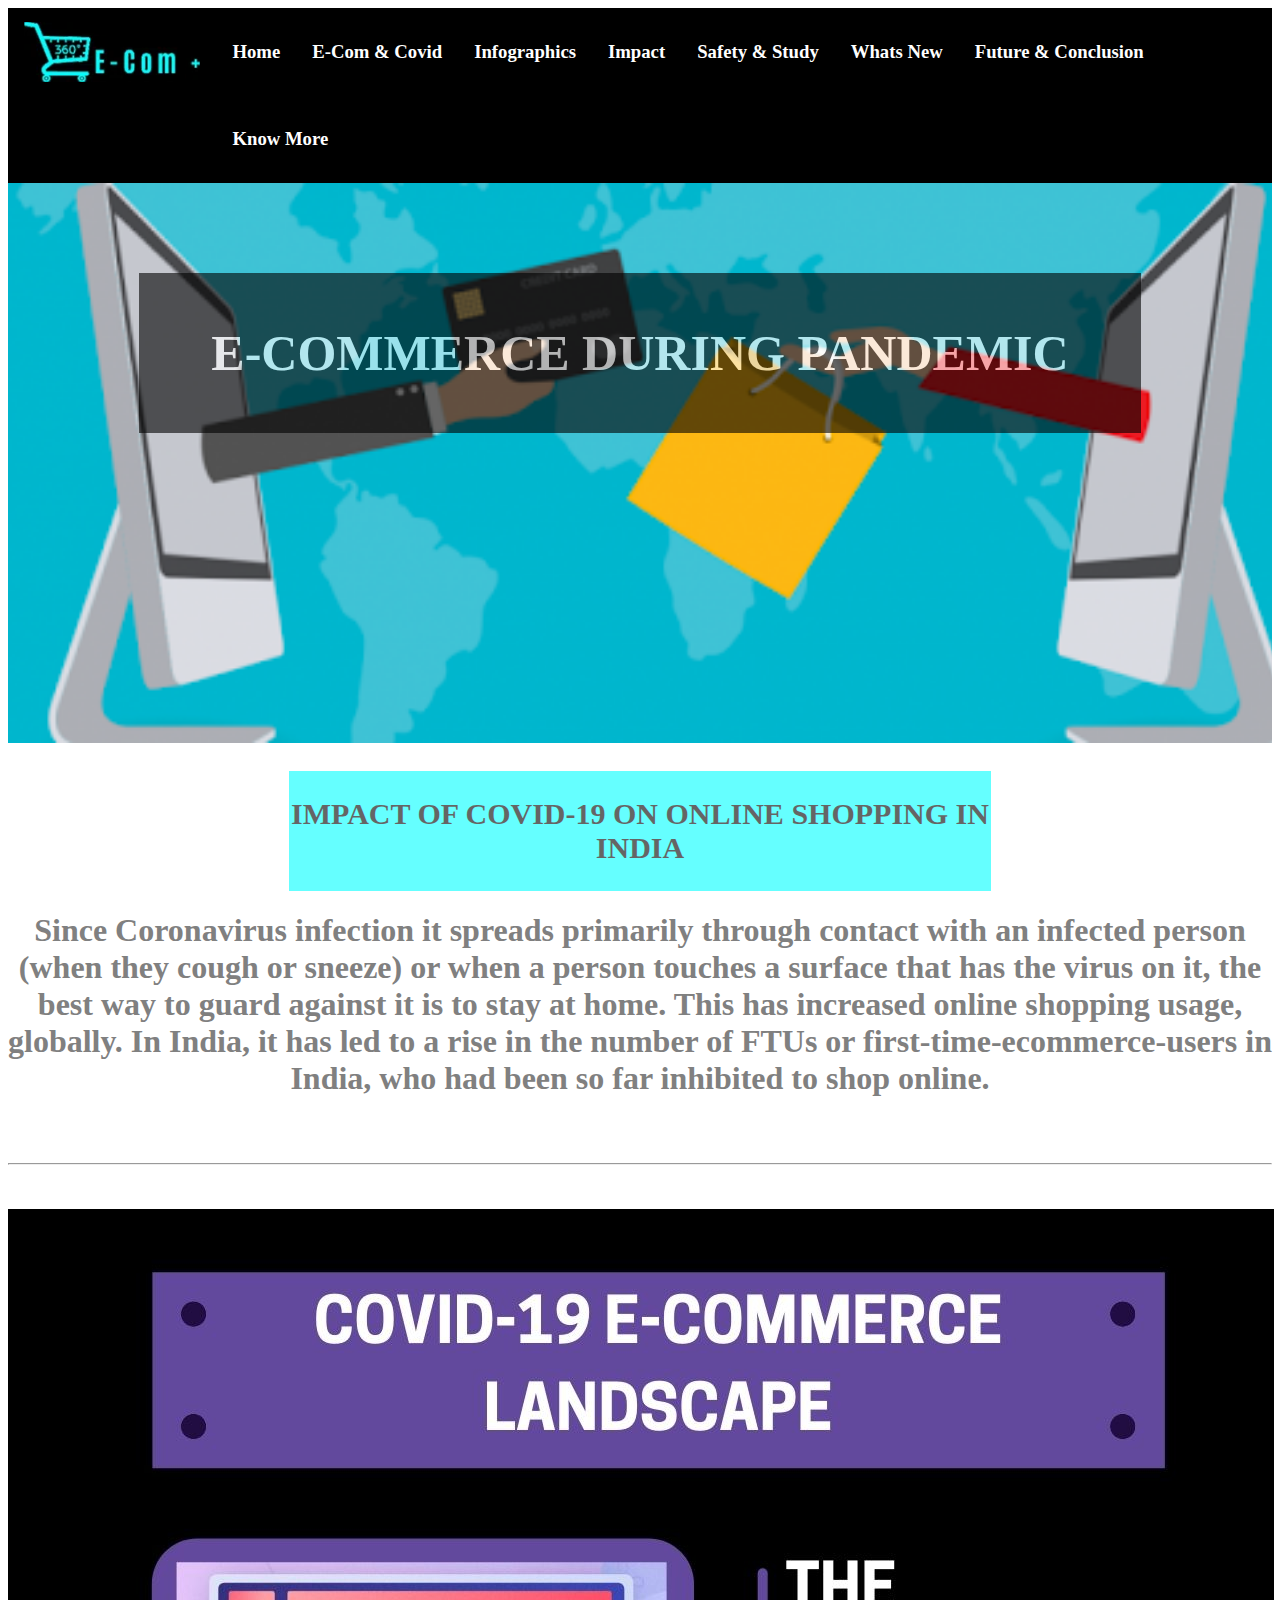
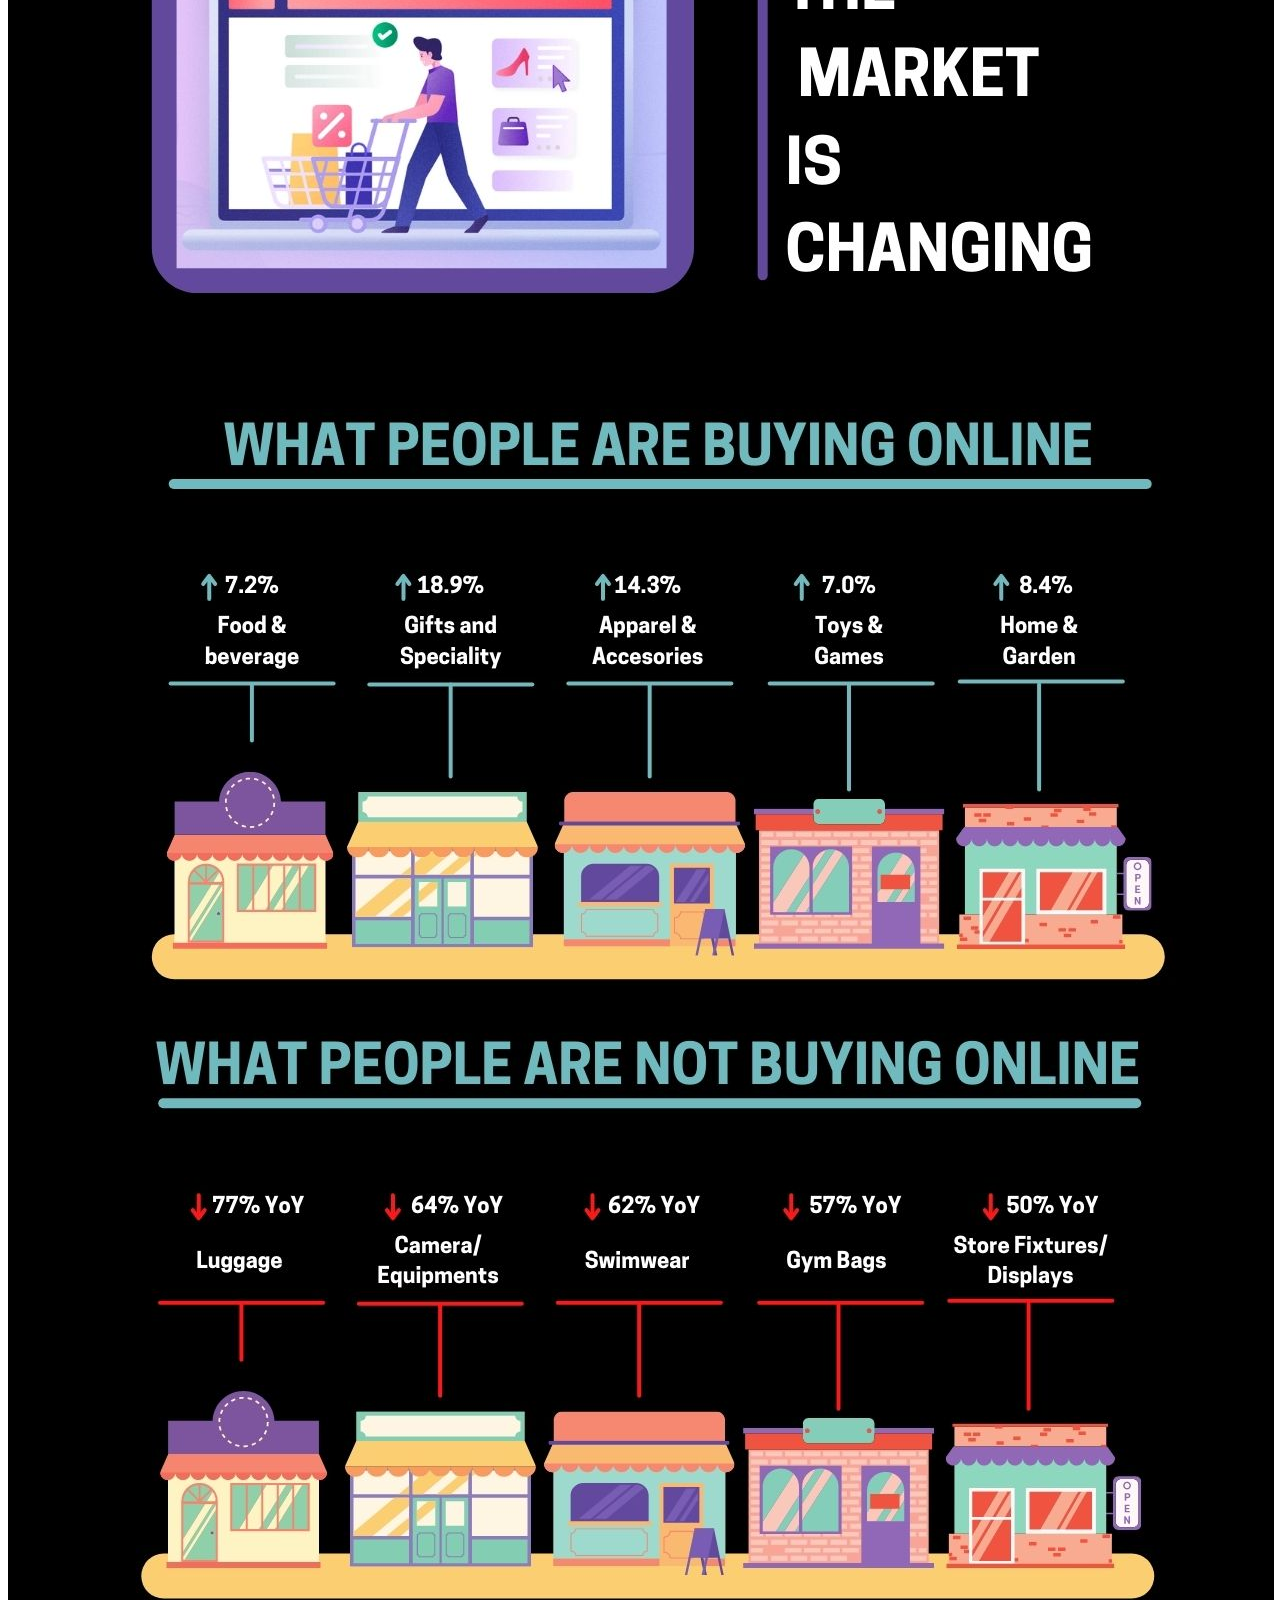
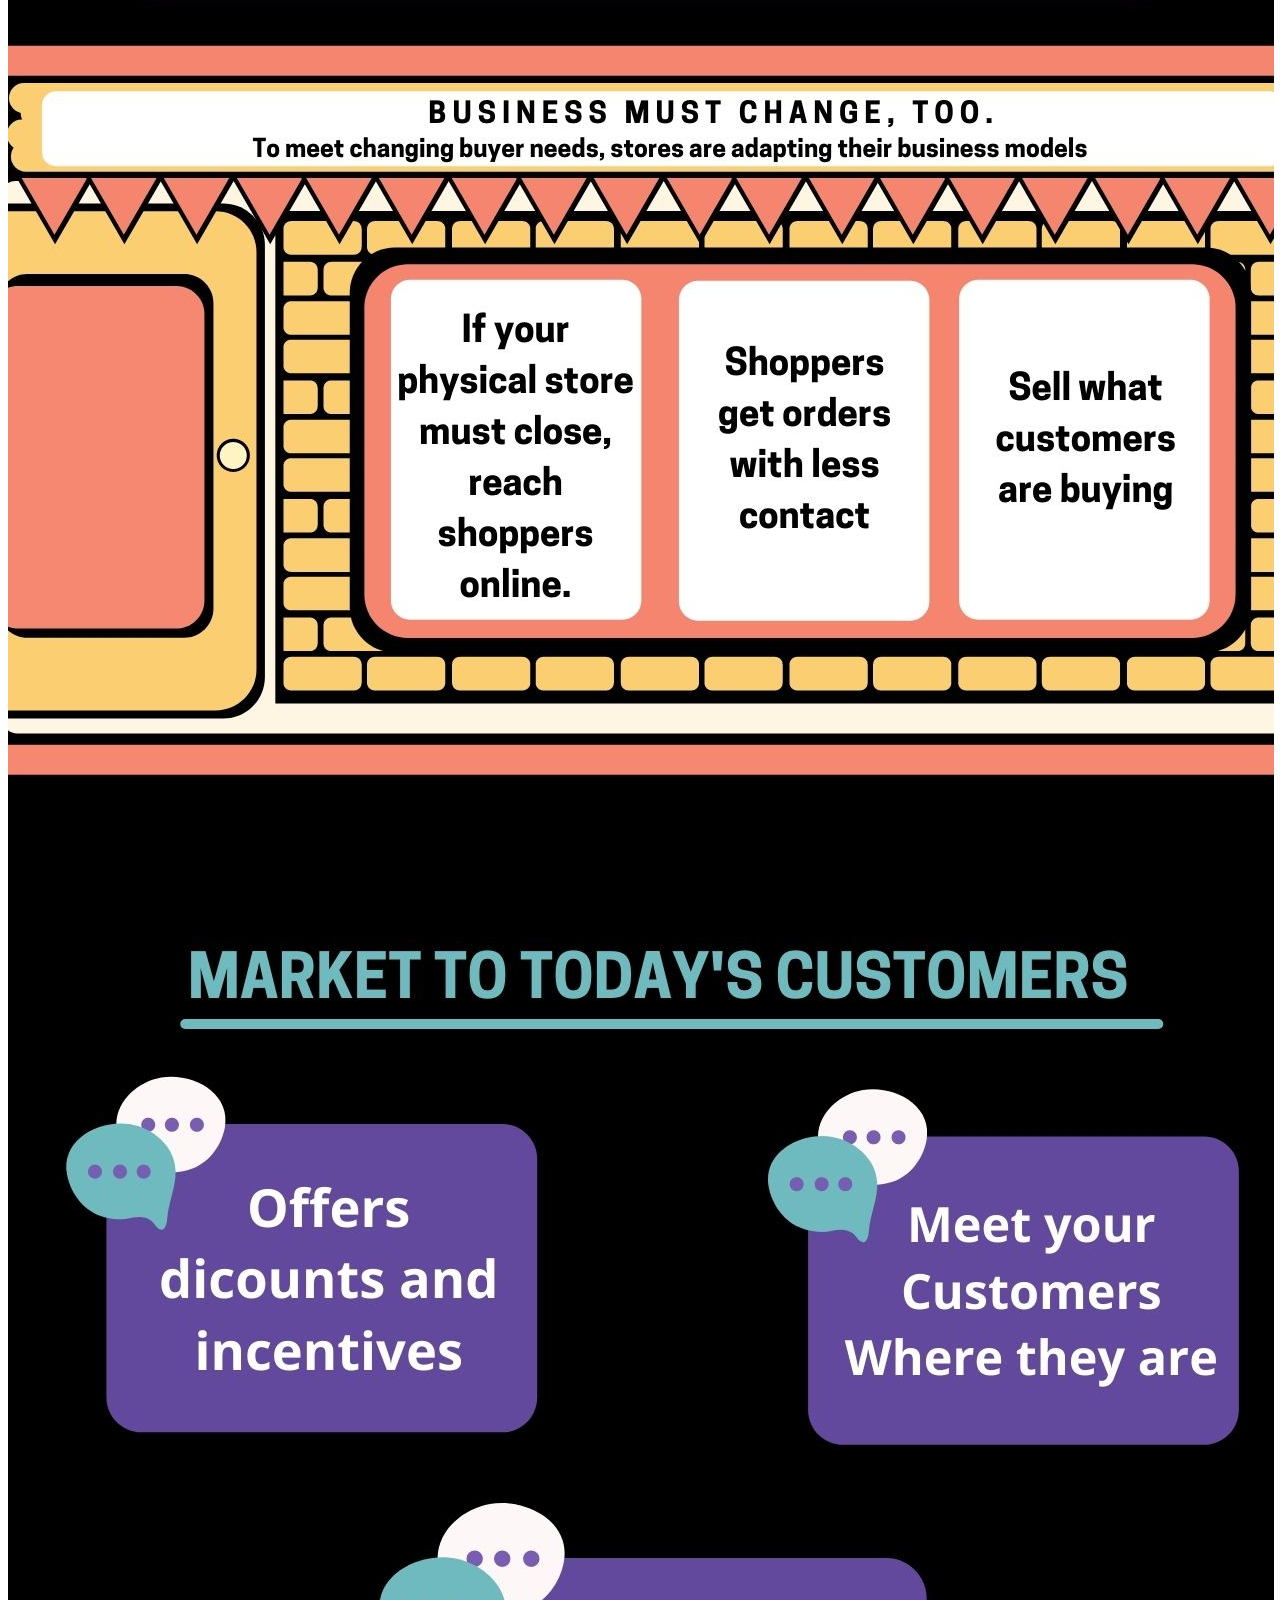
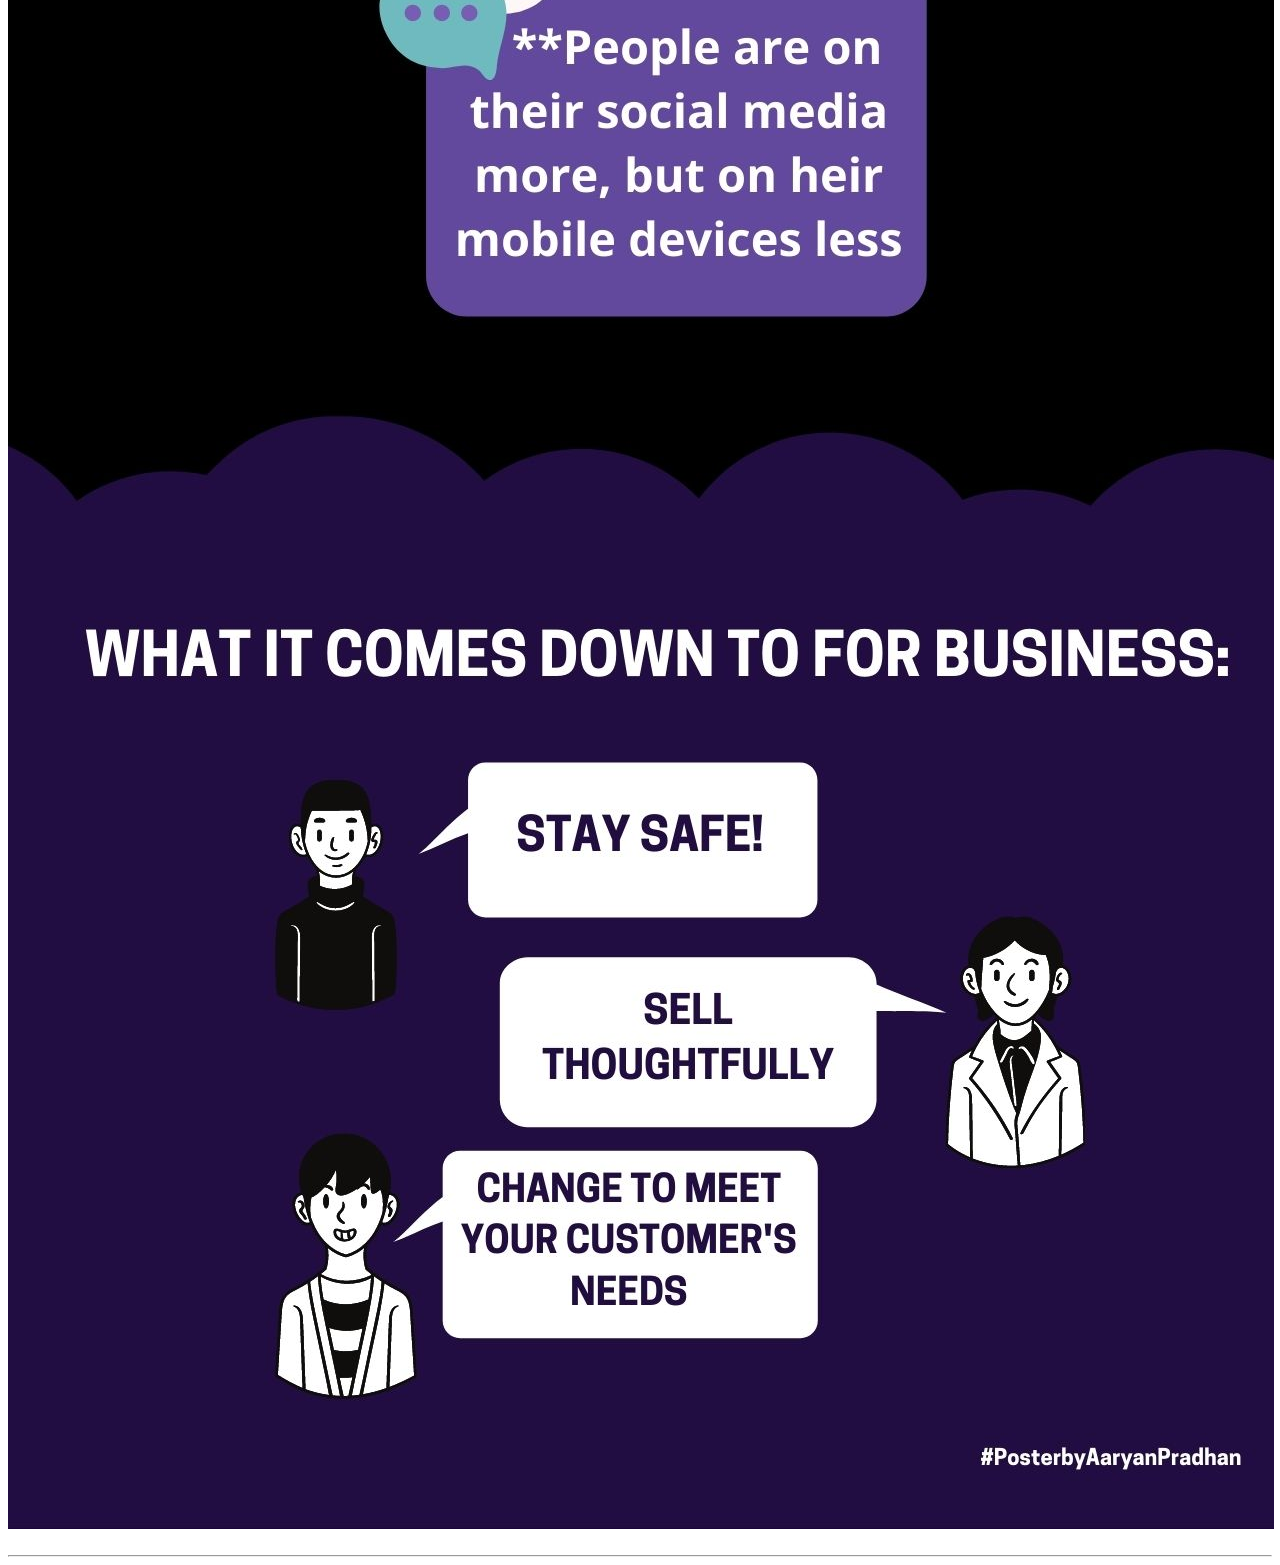
<file: infographics.html>
<html>

<head>
    <link rel="stylesheet" href="style/style.css">

</head>

<body style="background-color:white;">

    <div class="navbar">
        <center>
            <a><img src="Background (9).gif" height="60px">
                <a href="index.html">
                    <h3>Home</h3>
                </a>
                <div class="dropdown">
                    <button class="dropbtn">
                        <h3>E-Com & Covid</h3>
                        <i class="fa fa-caret-down"></i>
                    </button>
                    <div class="dropdown-content">

                        <a href="big.html">
                        Big Change
                        </a>
                        <a href="Panic.html">
                        Panic Buying
                        </a>
                    </div>
                </div>

                <a href="infographics.html">
                    <h3>Infographics</h3>
                </a>
                <div class="dropdown">
                    <button class="dropbtn">
                        <h3>Impact</h3>
                        <i class="fa fa-caret-down"></i>
                    </button>
                    <div class="dropdown-content">
                        <a href="india.html">Impact India</a>
                        <a href="global.html">Impact Global</a>
                    </div>
                </div>
                <div class="dropdown">
                    <button class="dropbtn">
                        <h3>Safety & Study</h3>
                        <i class="fa fa-caret-down"></i>
                    </button>
                    <div class="dropdown-content">
                        <a href="safety.html">Online Safety</a>
                        <a href="study.html">Comparative Study</a>
                    </div>
                </div>
                <div class="dropdown">
                    <button class="dropbtn">
                        <h3>Whats New</h3>
                        <i class="fa fa-caret-down"></i>
                    </button>
                    <div class="dropdown-content">
                        <a href="New.html">New features</a>
                        <a href="Sample.html">Sample Website</a>
                    </div>
                </div>
                <a href="future.html">
                    <h3>Future & Conclusion</h3>
                </a>
                <div class="dropdown">
                    <button class="dropbtn">
                        <h3>Know More</h3>
                        <i class="fa fa-caret-down"></i>
                    </button>
                    <div class="dropdown-content">
                        <a href="News.html">News</a>
                        <a href="quiz.html">Quiz</a>
                        <a href="about.html">about us</a>
                    </div>

        </center>
    </div>
    <div style="background-image: url('Layer 1.png');
    background-size: cover; height:480px; padding-top:80px;">
        <Center>
            <div>
                <div class="transbox">
                    <p>
                        <h1 style="color:white;font-size:50;">E-COMMERCE DURING PANDEMIC</h1>
                    </p>
                </div>
            </div>
        </Center>
    </div>

    <div class="container">
        <div class="heading text-center"><br>
            <center>                <div class="transbox4">
                <h2 style="color:black;font-size:30;">IMPACT OF COVID-19 ON ONLINE SHOPPING IN INDIA</h2></div>
                <h1 style="color:grey;">
                    Since Coronavirus infection it spreads primarily through contact with an infected person (when they cough or sneeze) or when a person touches a surface that has the virus on it, the best way to guard against it is to stay at home. This has increased online shopping usage, globally. In India, it has led to a rise in the number of FTUs or first-time-ecommerce-users in India, who had been so far inhibited to shop online.                     </h1>
               <br> <br>
            </center>
            <hr>
</section>
    <section>
        <div class="container">
            <div class="heading text-center"><br>
                <center> 
                    <BR><IMG SRC="infographics final.jpeg" ALIGN=”right”>

                   <br> <br>
                </center>
                <hr>


    </section>
</body>

</html>
</file>
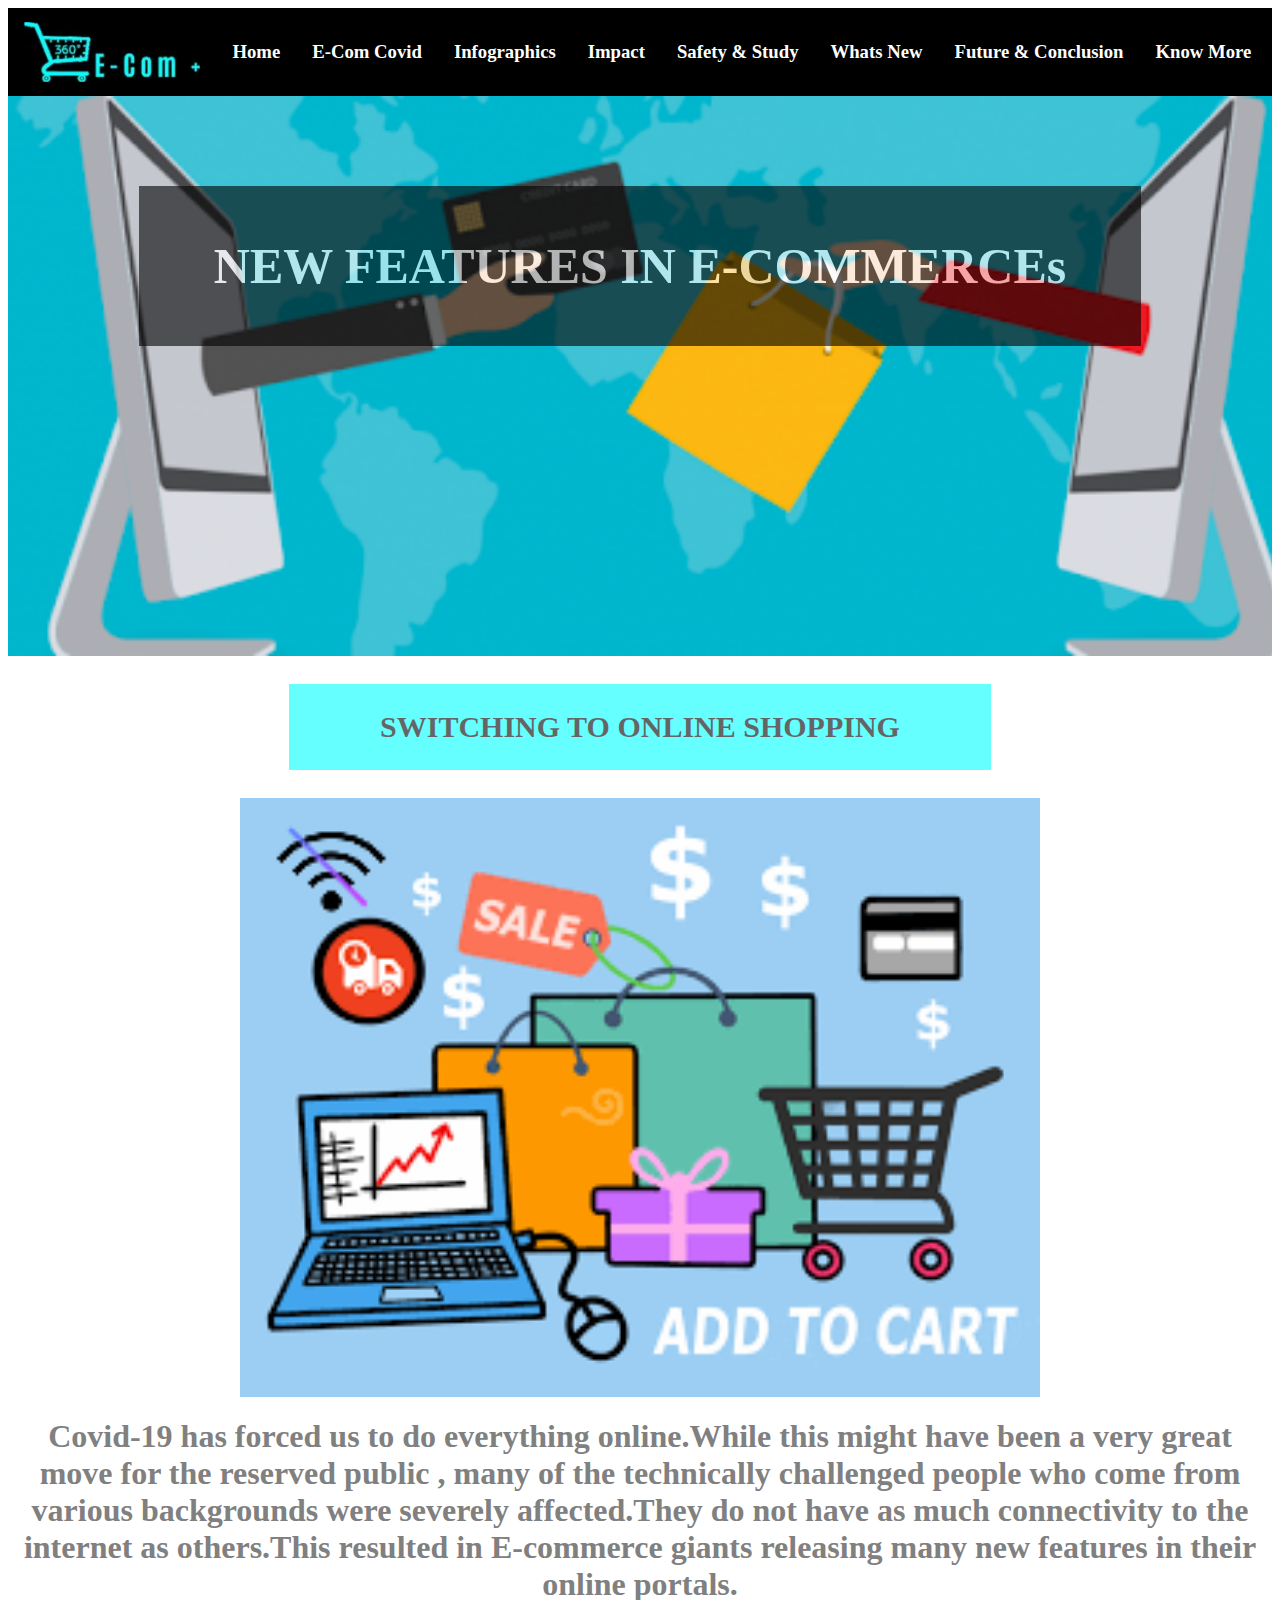
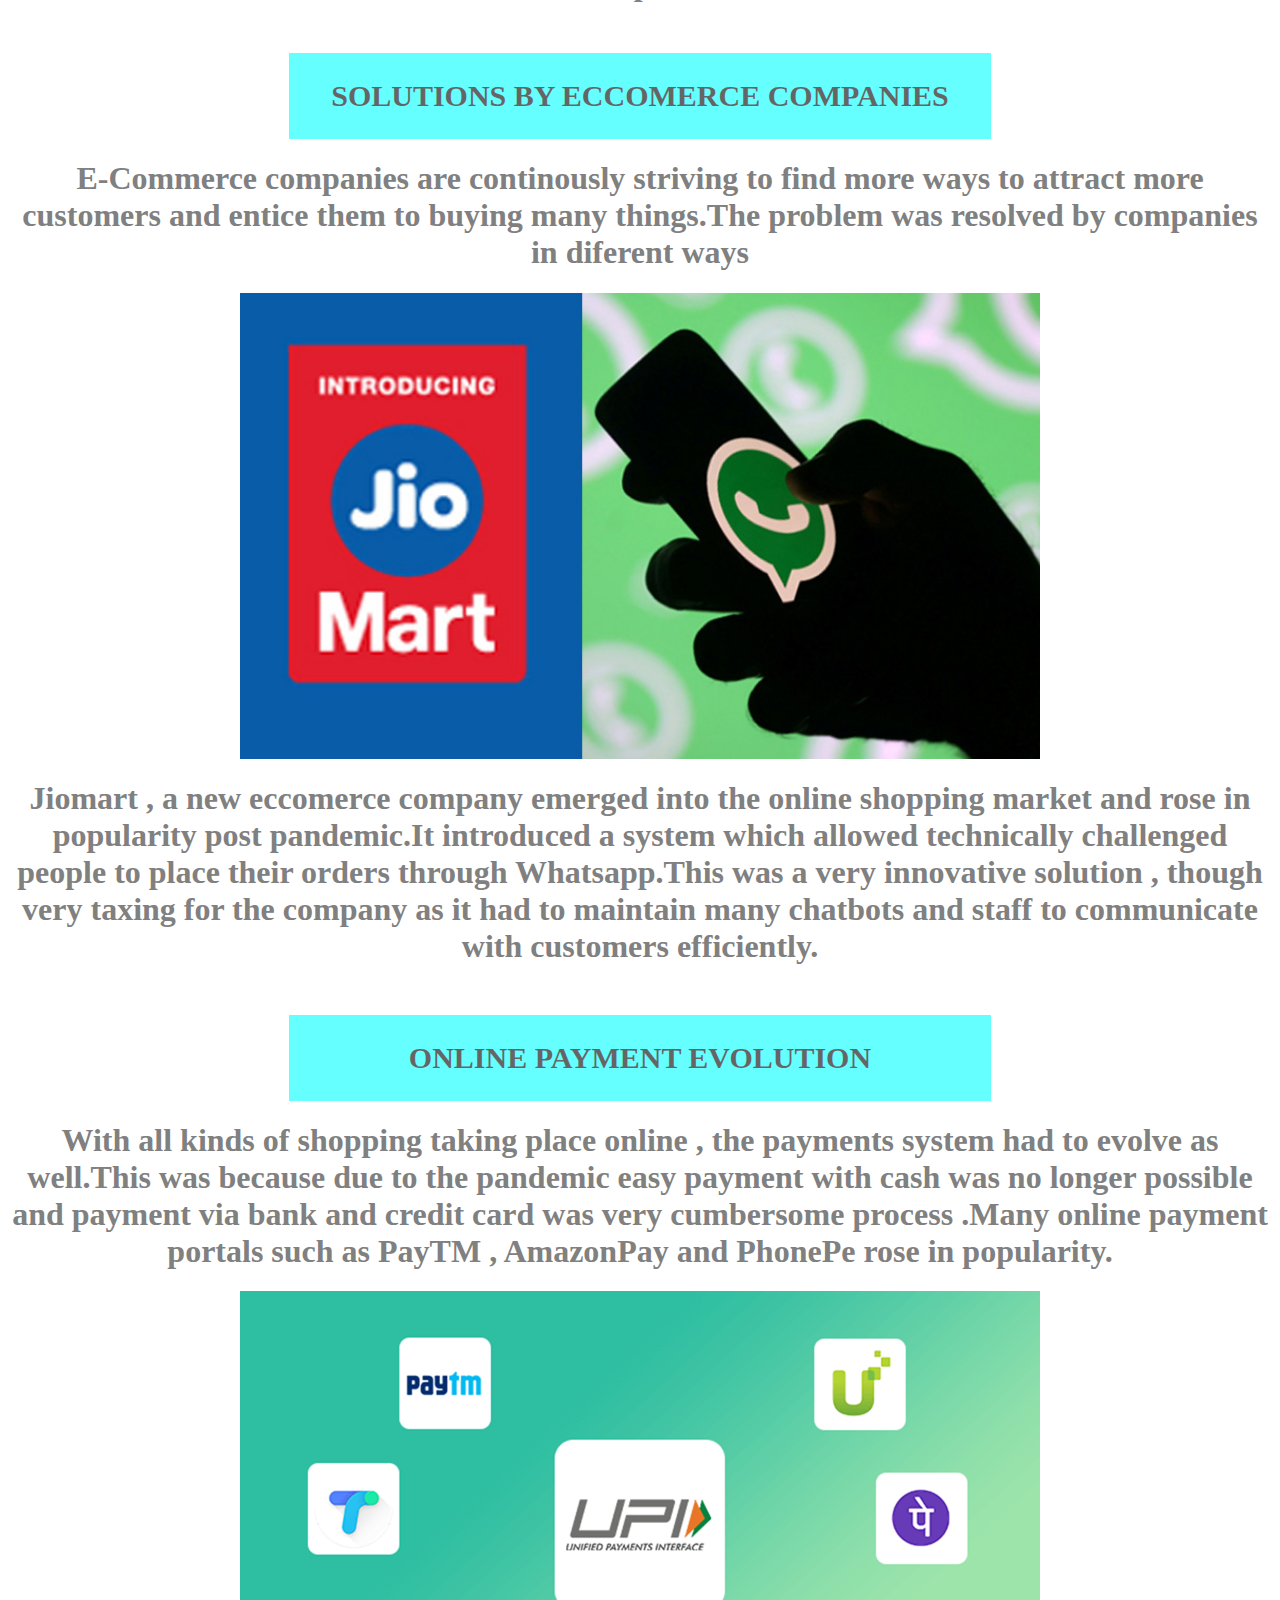
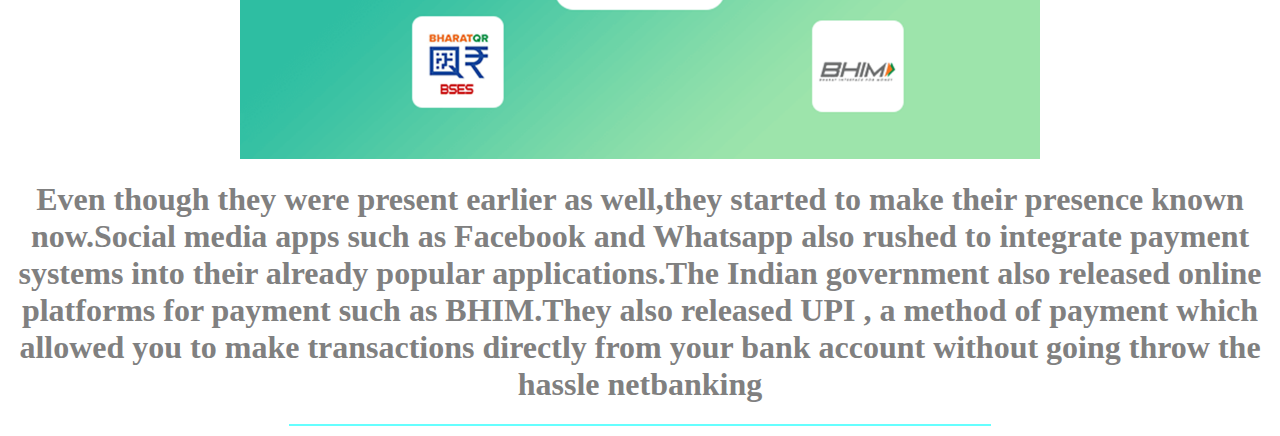
<file: New.html>
<html>

<head>
    <link rel="stylesheet" href="style/style.css">

</head>

<body style="background-color:white;">

    <div class="navbar">
        <center>
            <a><img src="Background (9).gif" height="60px">
                <a href="index.html">
                    <h3>Home</h3>
                </a>
                <div class="dropdown">
                    <button class="dropbtn">
                        <h3>E-Com Covid</h3>
                        <i class="fa fa-caret-down"></i>
                    </button>
                    <div class="dropdown-content">

                        <a href="big.html">
                        Big Change
                        </a>
                        <a href="Panic.html">
                        Panic Buying
                        </a>
                    </div>
                </div>

                <a href="infographics.html">
                    <h3>Infographics</h3>
                </a>
                <div class="dropdown">
                    <button class="dropbtn">
                        <h3>Impact</h3>
                        <i class="fa fa-caret-down"></i>
                    </button>
                    <div class="dropdown-content">
                        <a href="india.html">Impact India</a>
                        <a href="global.html">Impact Global</a>
                    </div>
                </div>
                <div class="dropdown">
                    <button class="dropbtn">
                        <h3>Safety & Study</h3>
                        <i class="fa fa-caret-down"></i>
                    </button>
                    <div class="dropdown-content">
                        <a href="safety.html">Online Safety</a>
                        <a href="study.html">Comparative Study</a>
                    </div>
                </div>
                <div class="dropdown">
                    <button class="dropbtn">
                        <h3>Whats New</h3>
                        <i class="fa fa-caret-down"></i>
                    </button>
                    <div class="dropdown-content">
                        <a href="New.html">New features</a>
                        <a href="Sample.html">Sample Website</a>
                    </div>
                </div>
                <a href="future.html">
                    <h3>Future & Conclusion</h3>
                </a>
                <div class="dropdown">
                    <button class="dropbtn">
                        <h3>Know More</h3>
                        <i class="fa fa-caret-down"></i>
                    </button>
                    <div class="dropdown-content">
                        <a href="News.html">News</a>
                        <a href="quiz.html">Quiz</a>
                        <a href="about.html">about us</a>
                    </div>

        </center>
        </div>
        <div style="background-image: url('Layer 1.png');
    background-size: cover; height:480px; padding-top:80px;">

<Center>
    <div>
        <div class="transbox">
            <p>
                <h1 style="color:white;font-size:50;">NEW FEATURES IN E-COMMERCEs</h1>
            </p>
        </div>
    </div>
</Center>

</div>

<div class="container">
    <div class="heading text-center"><br>
    <center> <div class="transbox4">
       <h2 style="color: black;font-size: 30;">SWITCHING TO ONLINE SHOPPING</h2></div>
       
        <br>
        <img src="disconnect.png" width="800">
        <h1 style="color: grey;">
        Covid-19 has forced us to do everything online.While this might have been a very great move for the reserved public , many of the technically challenged people who come from various backgrounds were severely affected.They do not have as much connectivity to the internet as others.This resulted in E-commerce giants releasing many new features in their online portals.</h1>
        <br>
        <div class="transbox4">
        <h2 style="color: black;font-size: 30;">SOLUTIONS BY ECCOMERCE COMPANIES</h2></div>
        <h1 style="color:grey">E-Commerce companies are continously striving to find more ways to attract more customers and entice them to buying many things.The problem was resolved by companies in diferent ways </h1>
        <img src="jio.jpg" width="800">
        <br>
        <h1 style="color:grey;"> Jiomart , a new eccomerce company emerged into the online shopping market and rose in popularity post pandemic.It introduced a system which allowed technically challenged people to place their orders through Whatsapp.This was a very innovative solution , though very taxing for the company as it had to maintain many chatbots and staff to communicate with customers efficiently.
        </h1>
        <br>

        <div class="transbox4">
        <h2 style="color: black;font-size: 30;">ONLINE PAYMENT EVOLUTION</h2></div>
        <h1 style="color: grey;">With all kinds of shopping taking place online , the payments system had to evolve as well.This was because due to the pandemic easy payment with cash was no longer possible and payment via bank and credit card was very cumbersome process .Many online payment portals such as 
        PayTM , AmazonPay and PhonePe rose in popularity.</h1>
        <img src="upi-payment.png" width="800">   <br>
        <h1 style="color: grey"> Even though they were present earlier as well,they started to make their presence known now.Social media apps such as Facebook and Whatsapp also rushed to integrate payment systems into their already popular applications.The Indian government also released online platforms for payment such as BHIM.They also released UPI , a method of payment which allowed you to make transactions directly from your bank account without going throw the hassle netbanking</h1>

        
            

       


        <div class="transbox4">
            
        </div>
</file>
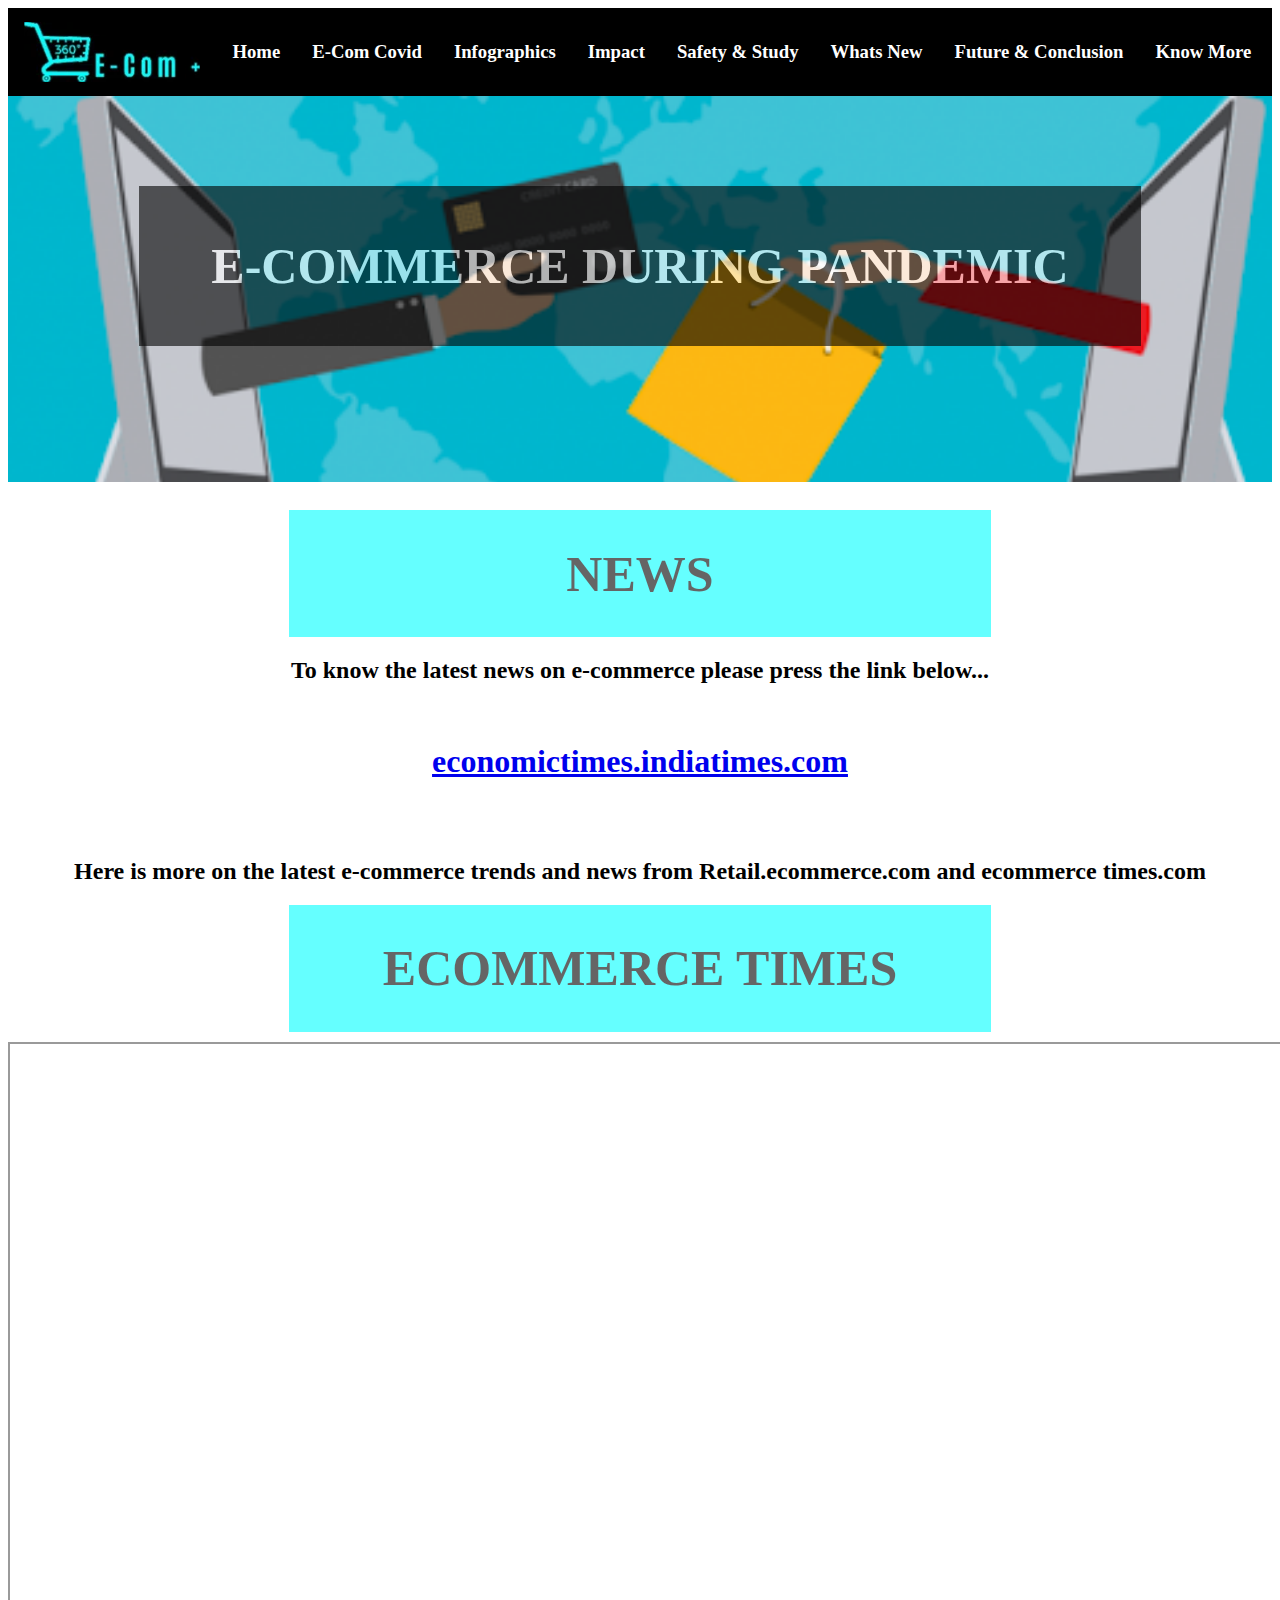
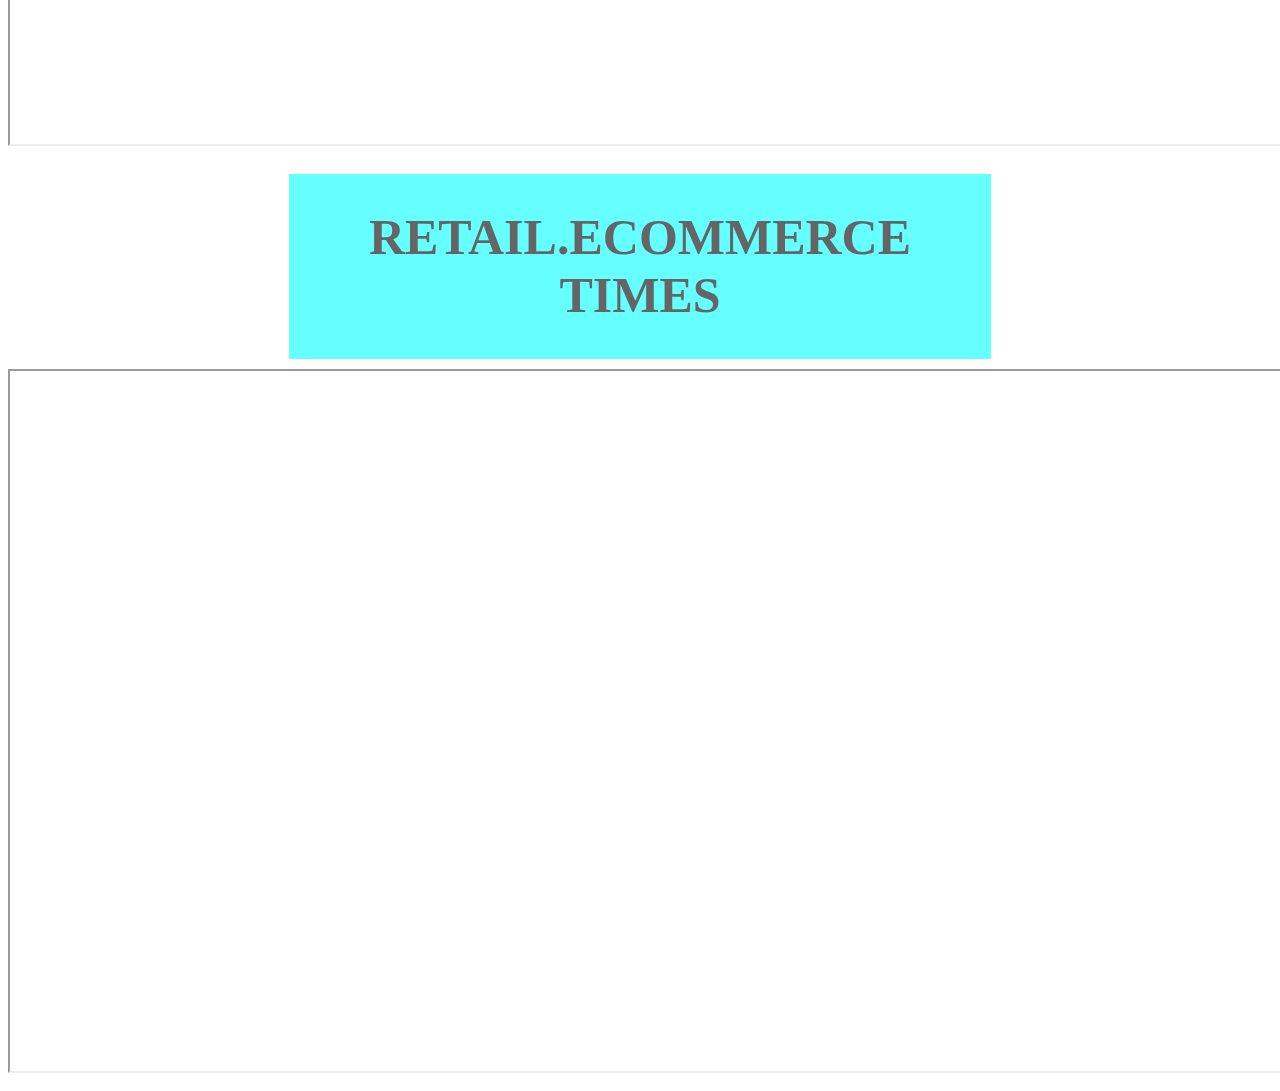
<file: News.html>
<html>

<head>
    <link rel="stylesheet" href="style/style.css">

</head>

<body style="background-color:white;">

    <div class="navbar">
        <center>
            <a><img src="Background (9).gif" height="60px">
                <a href="index.html">
                    <h3>Home</h3>
                </a>
                <div class="dropdown">
                    <button class="dropbtn">
                        <h3>E-Com Covid</h3>
                        <i class="fa fa-caret-down"></i>
                    </button>
                    <div class="dropdown-content">

                        <a href="big.html">
                        Big Change
                        </a>
                        <a href="Panic.html">
                        Panic Buying
                        </a>
                    </div>
                </div>

                <a href="infographics.html">
                    <h3>Infographics</h3>
                </a>
                <div class="dropdown">
                    <button class="dropbtn">
                        <h3>Impact</h3>
                        <i class="fa fa-caret-down"></i>
                    </button>
                    <div class="dropdown-content">
                        <a href="india.html">Impact India</a>
                        <a href="global.html">Impact Global</a>
                    </div>
                </div>
                <div class="dropdown">
                    <button class="dropbtn">
                        <h3>Safety & Study</h3>
                        <i class="fa fa-caret-down"></i>
                    </button>
                    <div class="dropdown-content">
                        <a href="safety.html">Online Safety</a>
                        <a href="study.html">Comparative Study</a>
                    </div>
                </div>
                <div class="dropdown">
                    <button class="dropbtn">
                        <h3>Whats New</h3>
                        <i class="fa fa-caret-down"></i>
                    </button>
                    <div class="dropdown-content">
                        <a href="New.html">New features</a>
                        <a href="Sample.html">Sample Website</a>
                    </div>
                </div>
                <a href="future.html">
                    <h3>Future & Conclusion</h3>
                </a>
                <div class="dropdown">
                    <button class="dropbtn">
                        <h3>Know More</h3>
                        <i class="fa fa-caret-down"></i>
                    </button>
                    <div class="dropdown-content">
                        <a href="News.html">News</a>
                        <a href="quiz.html">Quiz</a>
                        <a href="about.html">about us</a>
                    </div>

        </center>
    </div>
    <div style="background-image: url('Layer 1.png');
    background-size: cover; height:480px; padding-top:80px;">
        <Center>
            <div>
                <div class="transbox">
                    <p>
                        <h1 style="color:white;font-size:50;">E-COMMERCE DURING PANDEMIC</h1>
                    </p>
                </div>

            </div>
        </Center><br><br><br><br><br><br><br><section><center>
            <br><div class="transbox4">
                <h1 style="color:black;font-size:50;">NEWS</h1></div>
                <h2>To know the latest news on e-commerce please press the link below...</h2><br><h1><a href="https://economictimes.indiatimes.com/news/economy/policy/maharashtra-may-allow-e-commerce-companies-to-sell-non-essentials-in-a-week/articleshow/82111430.cms">economictimes.indiatimes.com</a>
                </h1><br><br>
                <h2>Here is more  on the latest e-commerce trends and news from Retail.ecommerce.com and ecommerce times.com </h2>   
                <div class="transbox4">
                <h1 style="color:black;font-size:50;">ECOMMERCE TIMES</h1></div>
        <iframe width="1350" height="700" src="https://www.ecommercetimes.com/perl/section/ecommerce/" ></iframe><br><br>
                        <div class="transbox4">
                <h1 style="color:black;font-size:50;">RETAIL.ECOMMERCE TIMES</h1></div>
        <iframe width="1350" height="700" src="https://retail.economictimes.indiatimes.com/news/e-commerce" ></iframe><br><br>
    </center>
    </section>
</body>

</html>
</file>
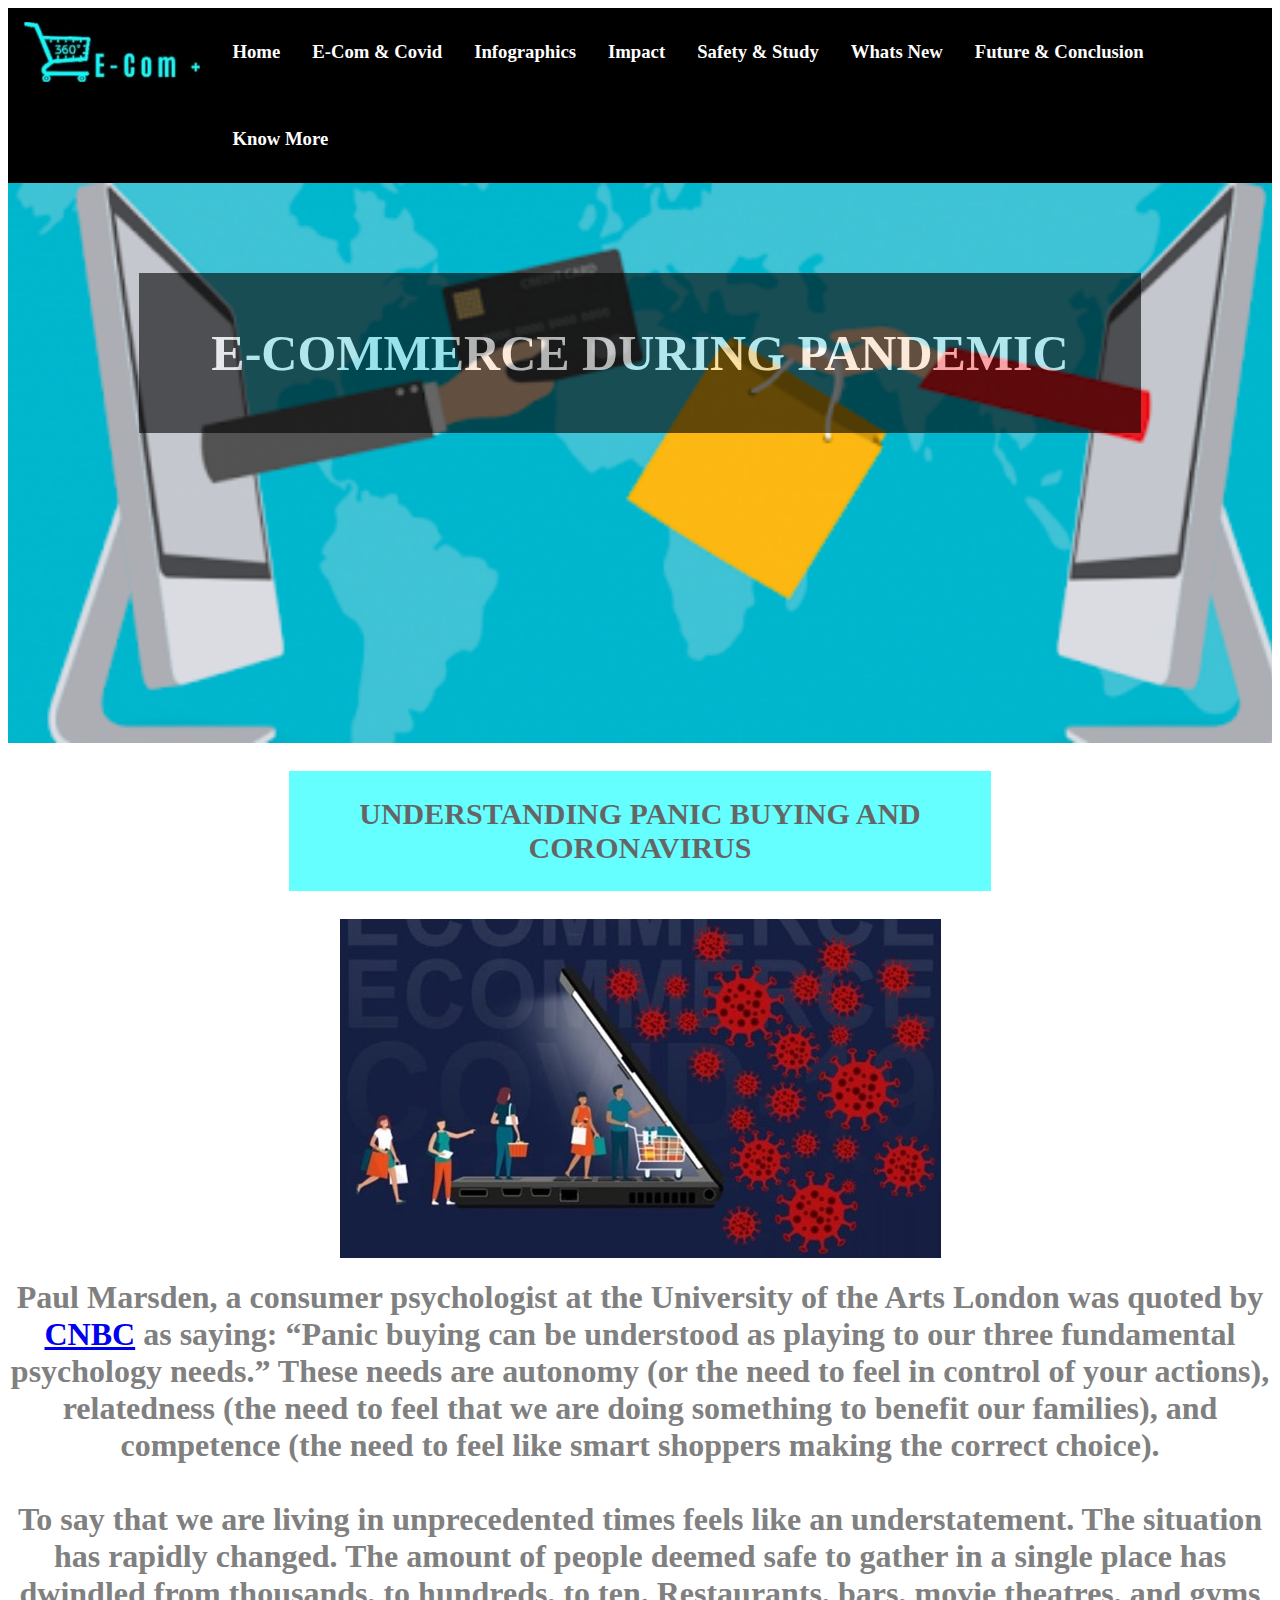
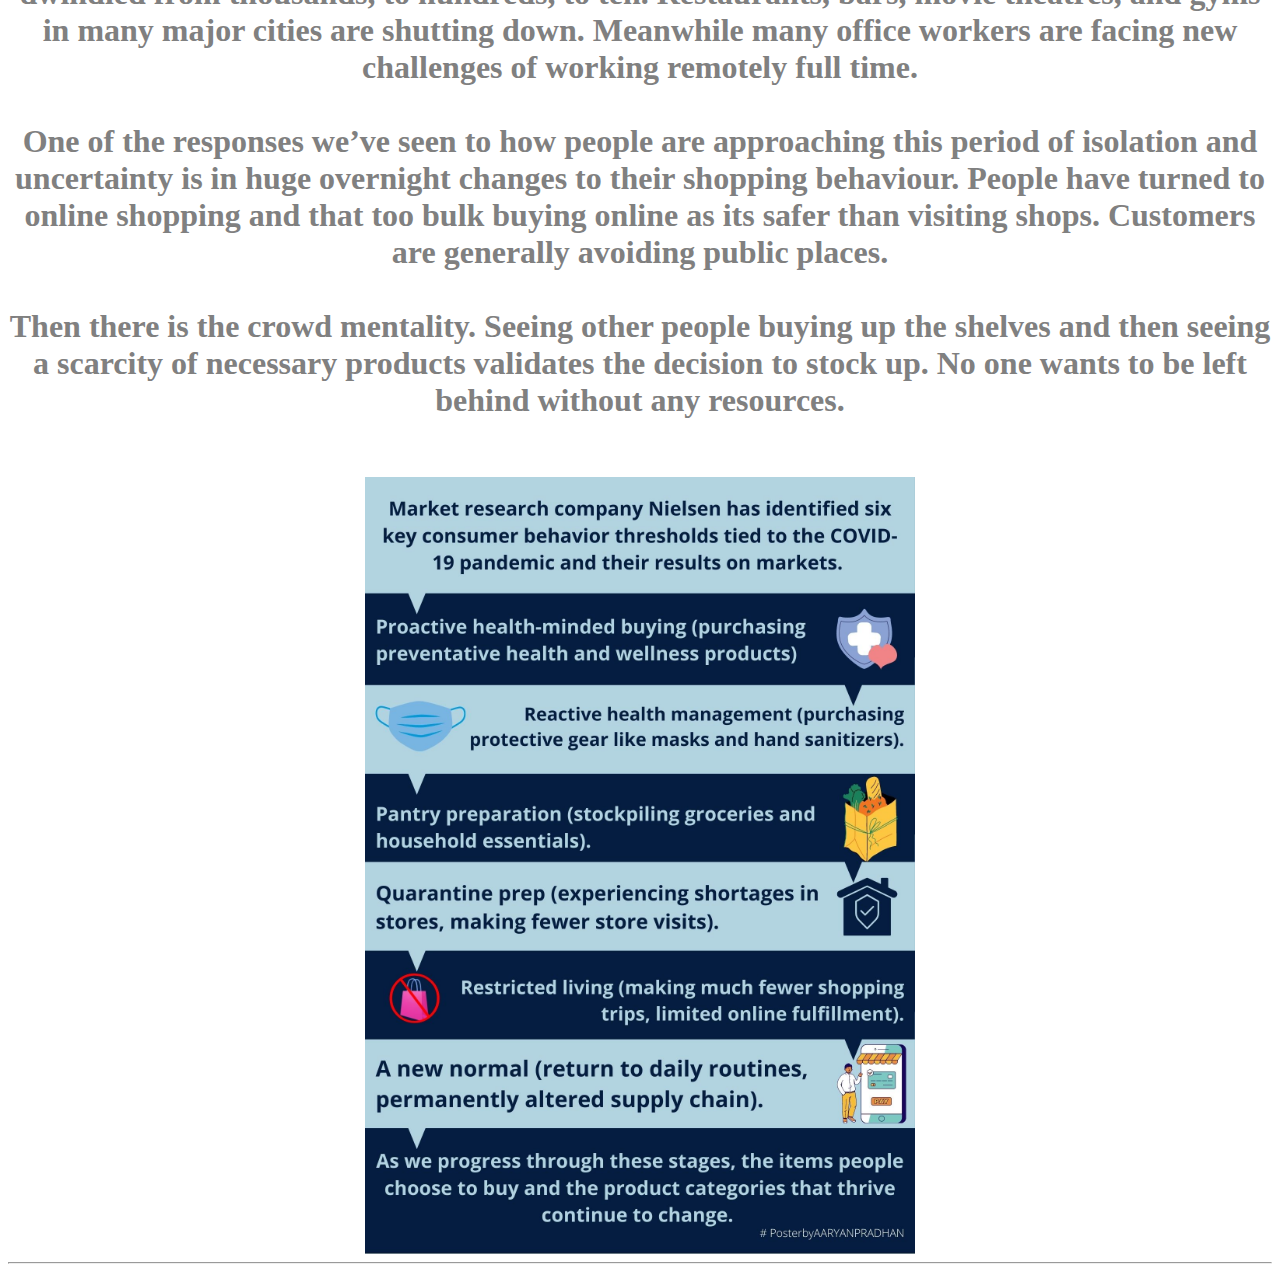
<file: Panic.html>
<html>

<head>
    <link rel="stylesheet" href="style/style.css">

</head>

<body style="background-color:white;">

    <div class="navbar">
        <center>
            <a><img src="Background (9).gif" height="60px">
                <a href="index.html">
                    <h3>Home</h3>
                </a>
                <div class="dropdown">
                    <button class="dropbtn">
                        <h3>E-Com & Covid</h3>
                        <i class="fa fa-caret-down"></i>
                    </button>
                    <div class="dropdown-content">

                        <a href="big.html">
                        Big Change
                        </a>
                        <a href="Panic.html">
                        Panic Buying
                        </a>
                    </div>
                </div>

                <a href="infographics.html">
                    <h3>Infographics</h3>
                </a>
                <div class="dropdown">
                    <button class="dropbtn">
                        <h3>Impact</h3>
                        <i class="fa fa-caret-down"></i>
                    </button>
                    <div class="dropdown-content">
                        <a href="india.html">Impact India</a>
                        <a href="global.html">Impact Global</a>
                    </div>
                </div>
                <div class="dropdown">
                    <button class="dropbtn">
                        <h3>Safety & Study</h3>
                        <i class="fa fa-caret-down"></i>
                    </button>
                    <div class="dropdown-content">
                        <a href="safety.html">Online Safety</a>
                        <a href="study.html">Comparative Study</a>
                    </div>
                </div>
                <div class="dropdown">
                    <button class="dropbtn">
                        <h3>Whats New</h3>
                        <i class="fa fa-caret-down"></i>
                    </button>
                    <div class="dropdown-content">
                        <a href="New.html">New features</a>
                        <a href="Sample.html">Sample Website</a>
                    </div>
                </div>
                <a href="future.html">
                    <h3>Future & Conclusion</h3>
                </a>
                                <div class="dropdown">
                    <button class="dropbtn">
                        <h3>Know More</h3>
                        <i class="fa fa-caret-down"></i>
                    </button>
                    <div class="dropdown-content">
                        <a href="News.html">News</a>
                        <a href="quiz.html">Quiz</a>
                        <a href="about.html">about us</a>
                    </div>

        </center>
    </div>
    <div style="background-image: url('Layer 1.png');
    background-size: cover; height:480px; padding-top:80px;">
        <Center>
            <div>
                <div class="transbox">
                    <p>
                        <h1 style="color:white;font-size:50;">E-COMMERCE DURING PANDEMIC</h1>
                    </p>
                </div>
            </div>
        </Center>
    </div>

    <section>
        <div class="container">
            <div class="heading text-center"><br>
                <center>                <div class="transbox4">
                    <h2 style="color:black;font-size:30;">UNDERSTANDING PANIC BUYING AND CORONAVIRUS</h2></div>
                    <BR><IMG SRC="Picture6.jpg" ALIGN=”right”>
                        <h1 style="color:grey;">Paul Marsden, a consumer psychologist at the University of the Arts London was quoted by <A HREF="https://www.cnbc.com/2020/03/11/heres-why-people-are-panic-buying-and-stockpiling-toilet-paper.html">CNBC</A> as saying: “Panic buying can be understood as playing to our three fundamental psychology needs.” These needs are autonomy (or the need to feel in control of your actions), relatedness (the need to feel that we are doing something to benefit our families), and competence (the need to feel like smart shoppers making the correct choice). 
                        <BR> <BR>To say that we are living in unprecedented times feels like an understatement. The situation has rapidly changed. The amount of people deemed safe to gather in a single place has dwindled from thousands, to hundreds, to ten. Restaurants, bars, movie theatres, and gyms in many major cities are shutting down. Meanwhile many office workers are facing new challenges of working remotely full time. 
                        <BR> <BR>One of the responses we’ve seen to how people are approaching this period of isolation and uncertainty is in huge overnight changes to their shopping behaviour. People have turned to online shopping and that too bulk buying online as its safer than visiting shops. Customers are generally avoiding public places. 
                        <BR> <BR>Then there is the crowd mentality. Seeing other people buying up the shelves and then seeing a scarcity of necessary products validates the decision to stock up. No one wants to be left behind without any resources.   
                        </h1>
                   <br> <br>
                   <IMG SRC="PAGE 2 MARKET RESEARCH.jpeg" WIDTH="550">
                </center>
                <hr>


    </section>
</body>

</html>
</file>
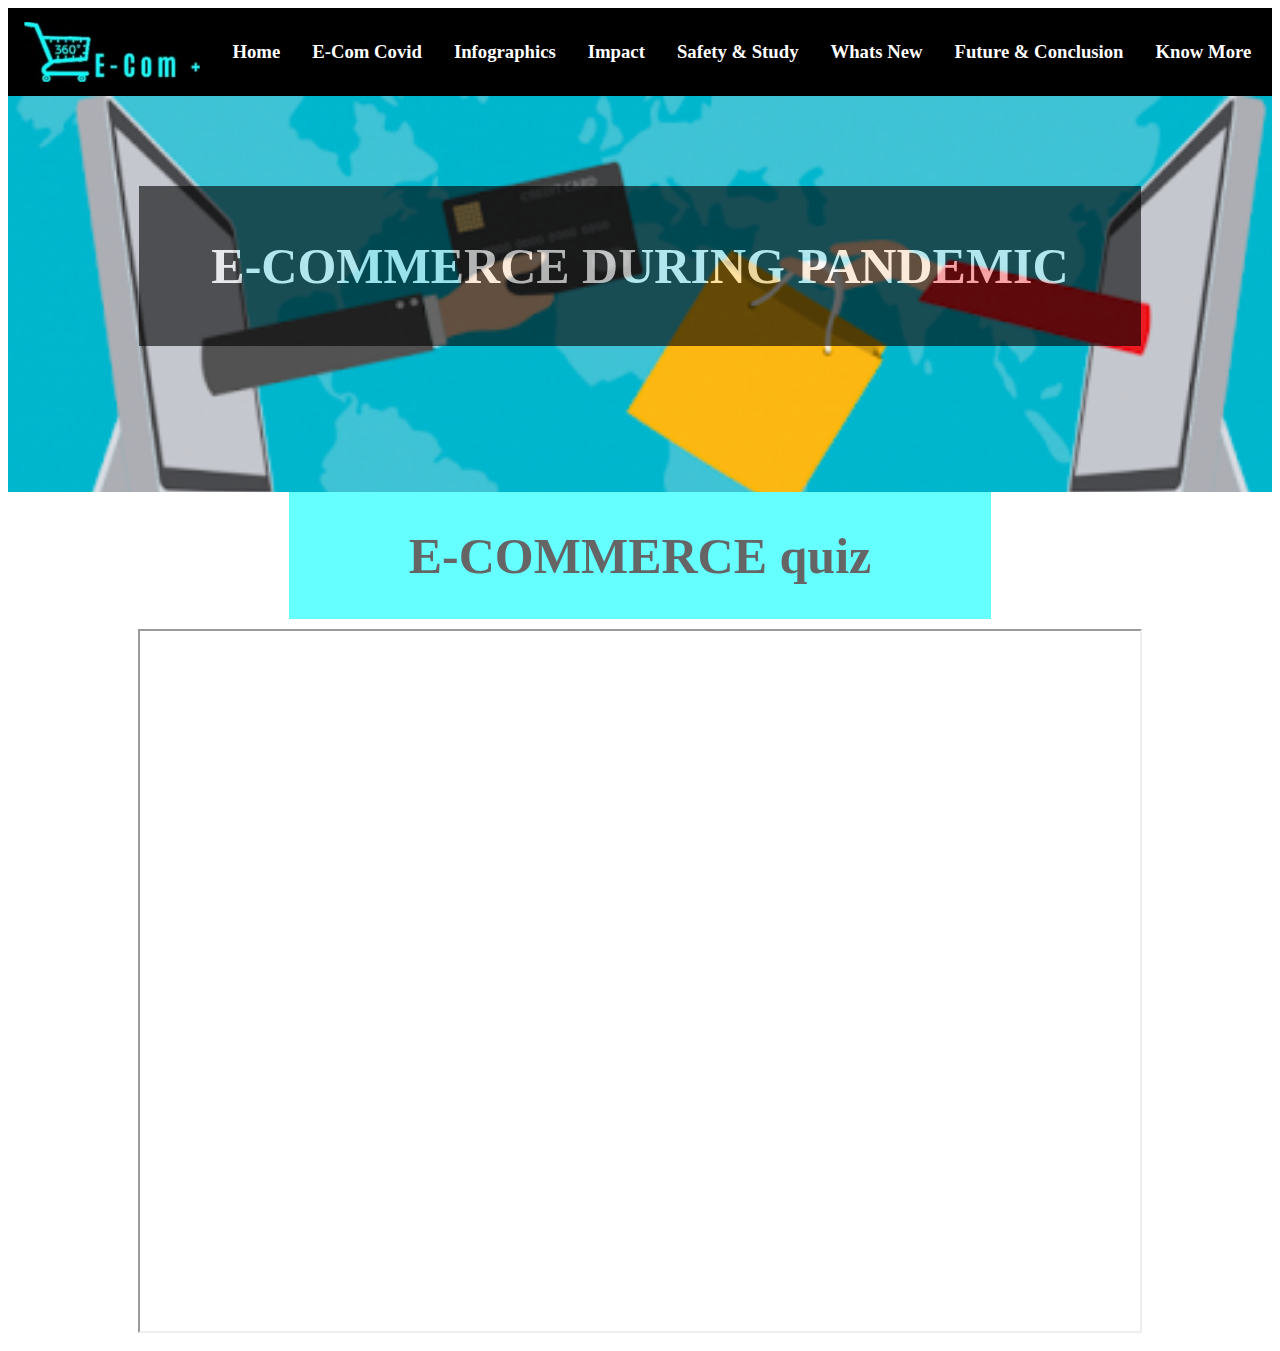
<file: quiz.html>
<html>

<head>
    <link rel="stylesheet" href="style/style.css">

</head>

<body style="background-color:white;">

    <div class="navbar">
        <center>
            <a><img src="Background (9).gif" height="60px">
                <a href="index.html">
                    <h3>Home</h3>
                </a>
                <div class="dropdown">
                    <button class="dropbtn">
                        <h3>E-Com Covid</h3>
                        <i class="fa fa-caret-down"></i>
                    </button>
                    <div class="dropdown-content">

                        <a href="big.html">
                        Big Change
                        </a>
                        <a href="Panic.html">
                        Panic Buying
                        </a>
                    </div>
                </div>

                <a href="infographics.html">
                    <h3>Infographics</h3>
                </a>
                <div class="dropdown">
                    <button class="dropbtn">
                        <h3>Impact</h3>
                        <i class="fa fa-caret-down"></i>
                    </button>
                    <div class="dropdown-content">
                        <a href="india.html">Impact India</a>
                        <a href="global.html">Impact Global</a>
                    </div>
                </div>
                <div class="dropdown">
                    <button class="dropbtn">
                        <h3>Safety & Study</h3>
                        <i class="fa fa-caret-down"></i>
                    </button>
                    <div class="dropdown-content">
                        <a href="safety.html">Online Safety</a>
                        <a href="study.html">Comparative Study</a>
                    </div>
                </div>
                <div class="dropdown">
                    <button class="dropbtn">
                        <h3>Whats New</h3>
                        <i class="fa fa-caret-down"></i>
                    </button>
                    <div class="dropdown-content">
                        <a href="New.html">New features</a>
                        <a href="Sample.html">Sample Website</a>
                    </div>
                </div>
                <a href="future.html">
                    <h3>Future & Conclusion</h3>
                </a>
                <div class="dropdown">
                    <button class="dropbtn">
                        <h3>Know More</h3>
                        <i class="fa fa-caret-down"></i>
                    </button>
                    <div class="dropdown-content">
                        <a href="News.html">News</a>
                        <a href="quiz.html">Quiz</a>
                        <a href="about.html">about us</a>
                    </div>

        </center>
    </div>
    <div style="background-image: url('Layer 1.png');
    background-size: cover; height:480px; padding-top:80px;">
        <Center>
            <div>
                <div class="transbox">
                    <p>
                        <h1 style="color:white;font-size:50;">E-COMMERCE DURING PANDEMIC</h1>
                    </p>
                </div>

            </div>
        </Center><br><br><br><br><br><br><br><section><center>
                        <div class="transbox4">
                <h1 style="color:black;font-size:50;">E-COMMERCE quiz</h1></div>
        <iframe width="1000" height="700" src="https://quizizz.com/join?gc=58568114
        " ></iframe><br><br>
    </center>
    </section>
</body>

</html>
</file>
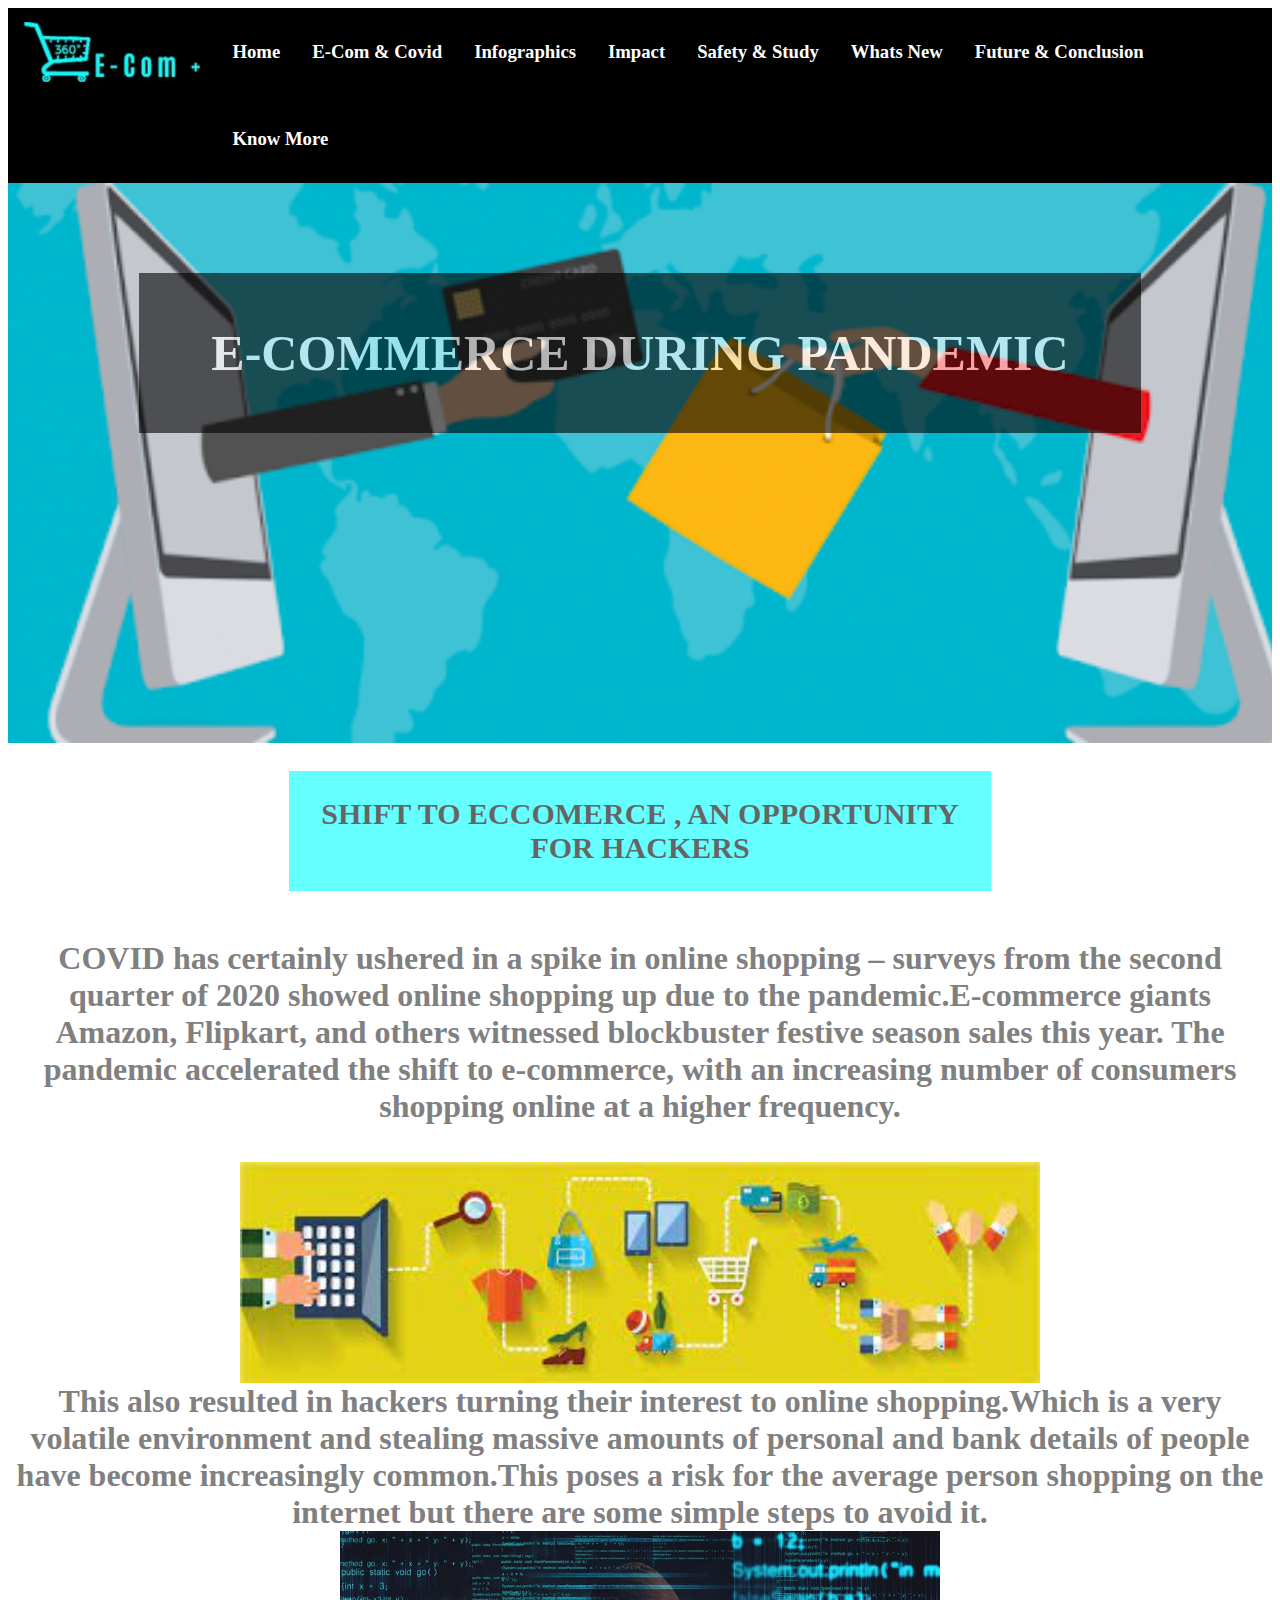
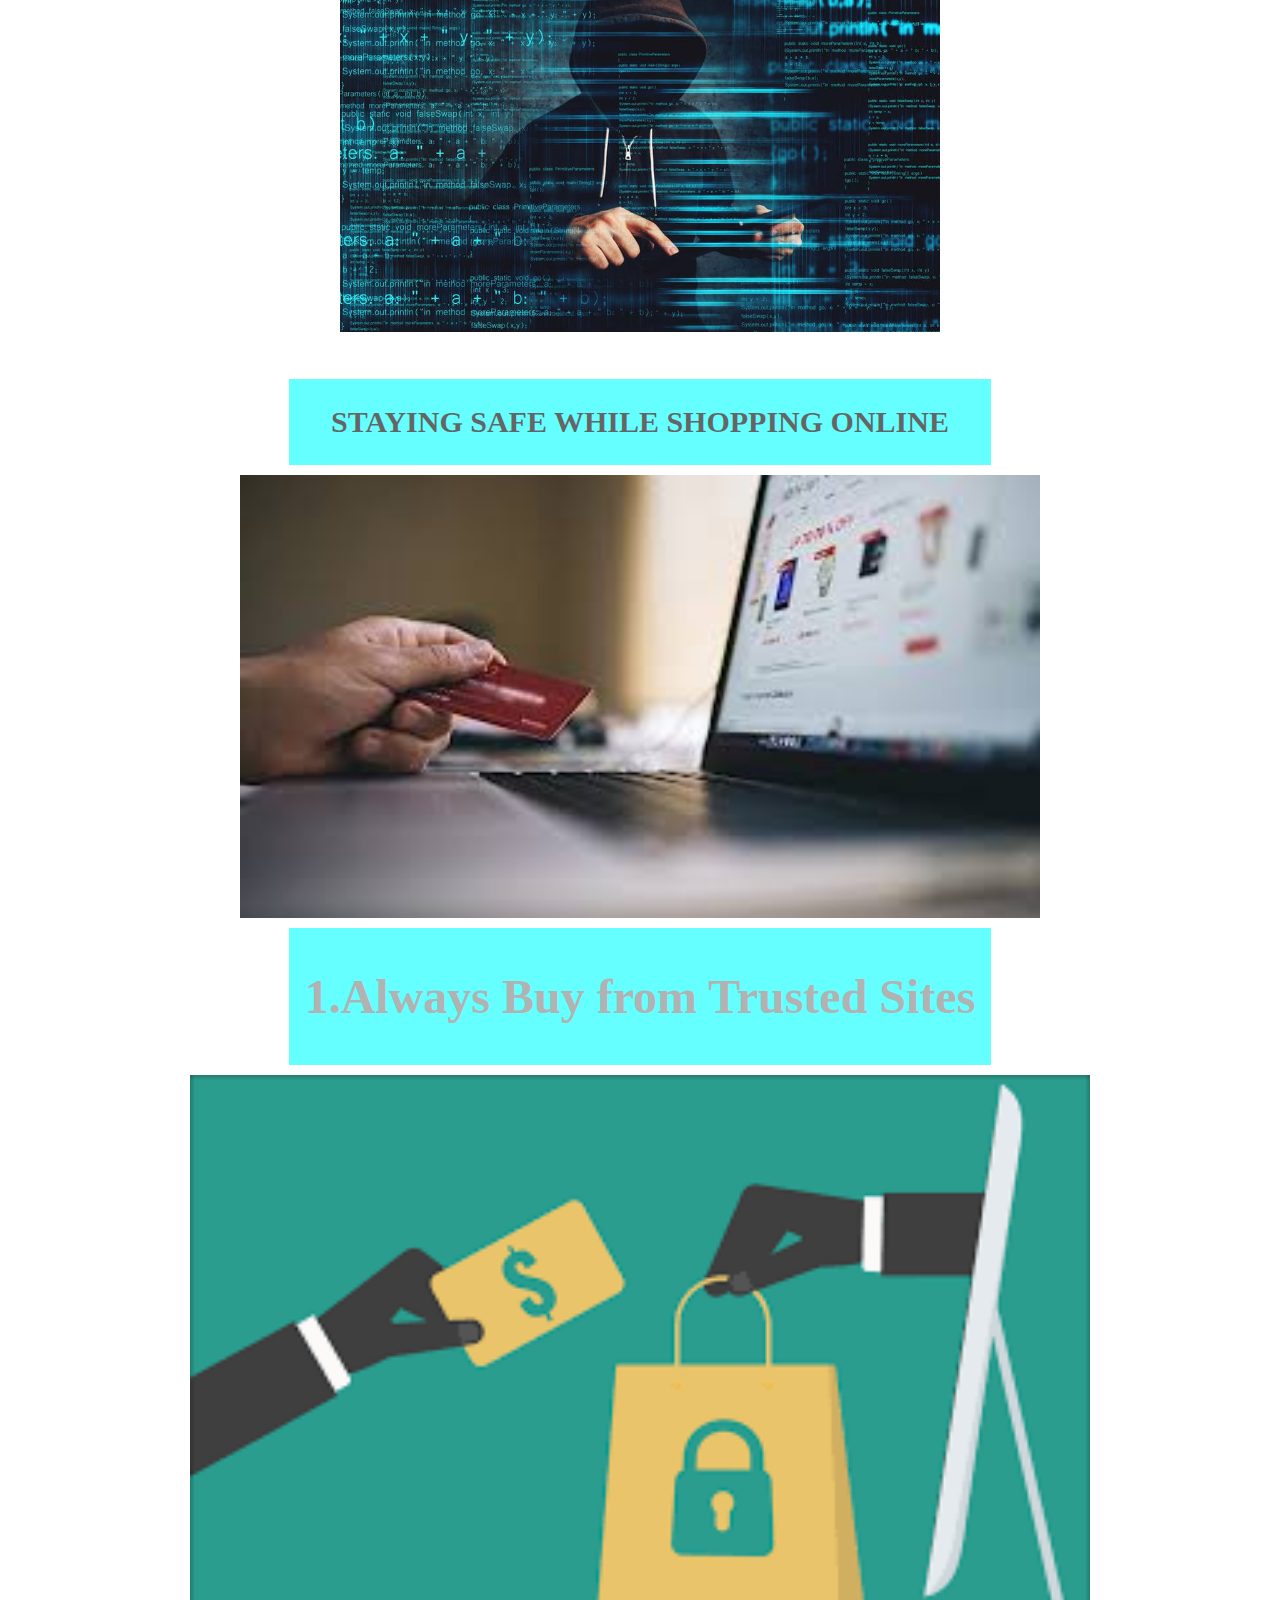
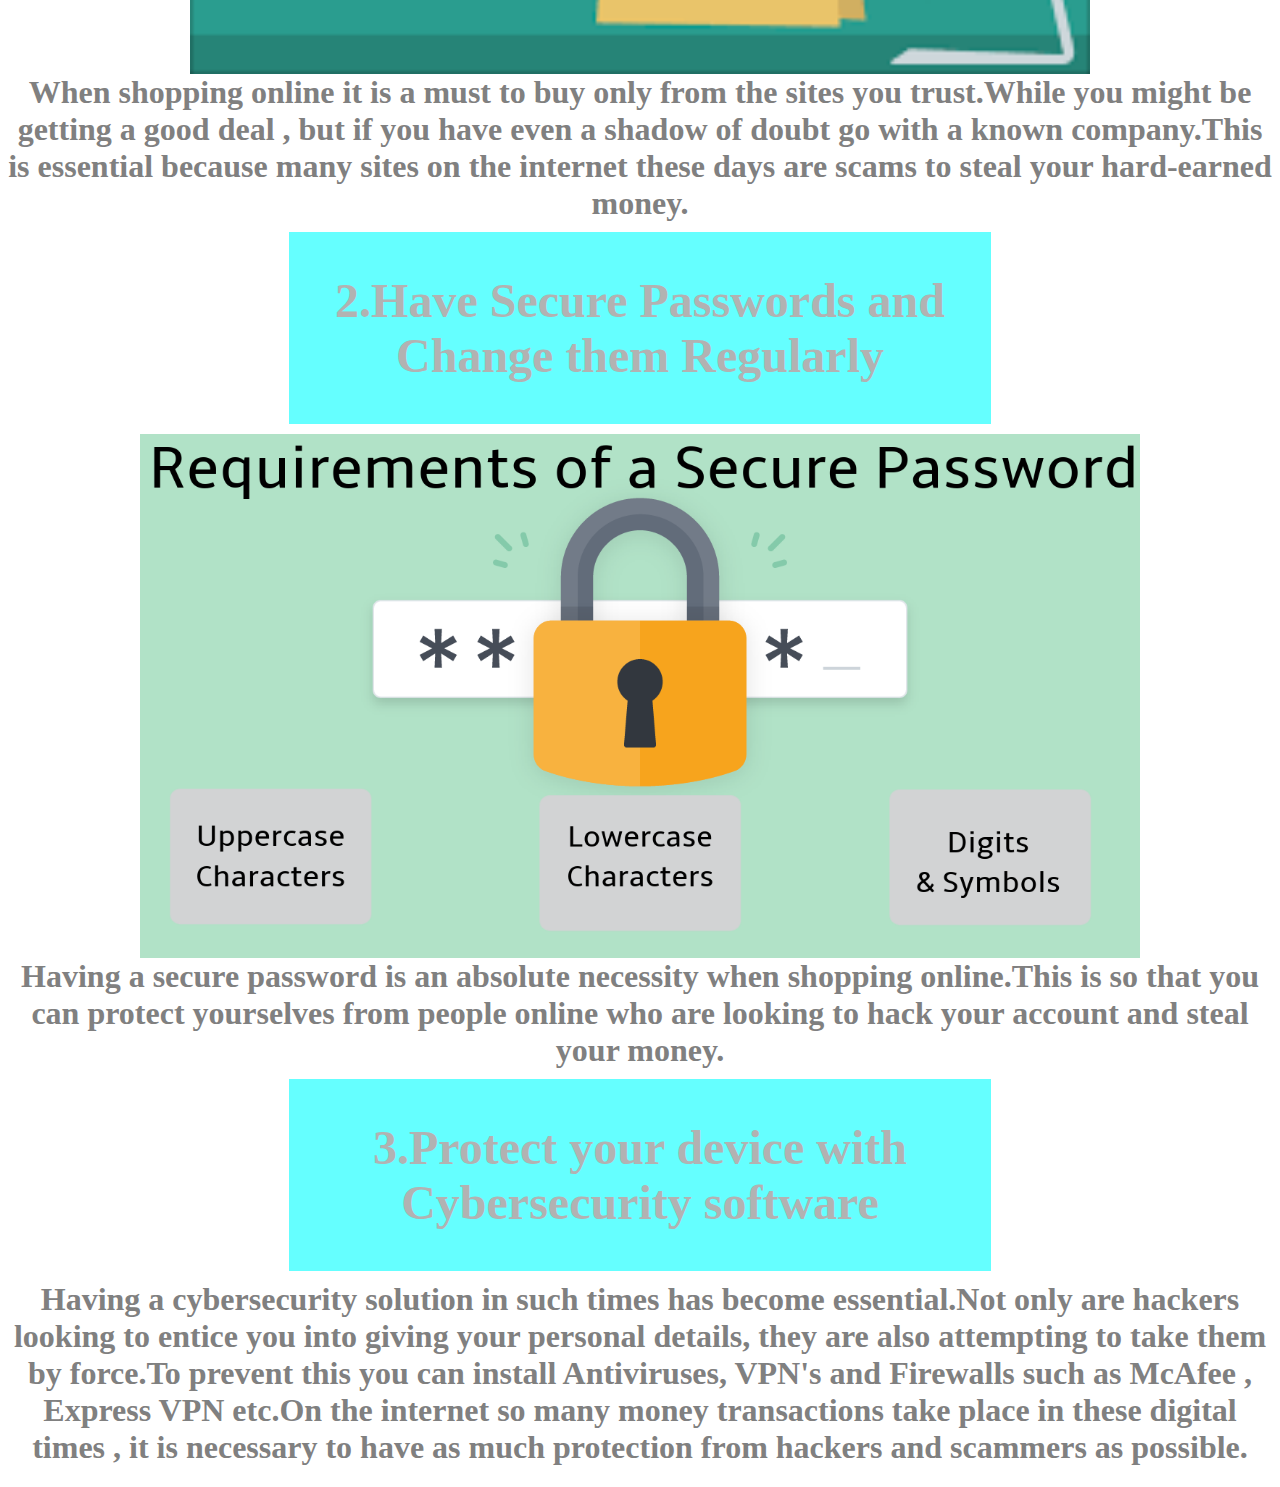
<file: safety.html>
<html>

<head>
    <link rel="stylesheet" href="style/style.css">

</head>

<body style="background-color:white;">

    <div class="navbar">
        <center>
            <a><img src="Background (9).gif" height="60px">
                <a href="index.html">
                    <h3>Home</h3>
                </a>
                <div class="dropdown">
                    <button class="dropbtn">
                        <h3>E-Com & Covid</h3>
                        <i class="fa fa-caret-down"></i>
                    </button>
                    <div class="dropdown-content">

                        <a href="big.html">
                        Big Change
                        </a>
                        <a href="Panic.html">
                        Panic Buying
                        </a>
                    </div>
                </div>

                <a href="infographics.html">
                    <h3>Infographics</h3>
                </a>
                <div class="dropdown">
                    <button class="dropbtn">
                        <h3>Impact</h3>
                        <i class="fa fa-caret-down"></i>
                    </button>
                    <div class="dropdown-content">
                        <a href="india.html">Impact India</a>
                        <a href="global.html">Impact Global</a>
                    </div>
                </div>
                <div class="dropdown">
                    <button class="dropbtn">
                        <h3>Safety & Study</h3>
                        <i class="fa fa-caret-down"></i>
                    </button>
                    <div class="dropdown-content">
                        <a href="safety.html">Online Safety</a>
                        <a href="study.html">Comparative Study</a>
                    </div>
                </div>
                <div class="dropdown">
                    <button class="dropbtn">
                        <h3>Whats New</h3>
                        <i class="fa fa-caret-down"></i>
                    </button>
                    <div class="dropdown-content">
                        <a href="New.html">New features</a>
                        <a href="Sample.html">Sample Website</a>
                    </div>
                </div>
                <a href="future.html">
                    <h3>Future & Conclusion</h3>
                </a>
                                <div class="dropdown">
                    <button class="dropbtn">
                        <h3>Know More</h3>
                        <i class="fa fa-caret-down"></i>
                    </button>
                    <div class="dropdown-content">
                        <a href="News.html">News</a>
                        <a href="quiz.html">Quiz</a>
                        <a href="about.html">about us</a>
                    </div>

        </center>
    </div>
    <div style="background-image: url('Layer 1.png');
    background-size: cover; height:480px; padding-top:80px;">
        <Center>
            <div>
                <div class="transbox">
                    <p>
                        <h1 style="color:white;font-size:50;">E-COMMERCE DURING PANDEMIC</h1>
                    </p>
                </div>
            </div>
        </Center>
    </div>
    <div class="container">
        <div class="heading text-center"><br>
        <center> <div class="transbox4">
           <h2 style="color: black;font-size: 30;">SHIFT TO ECCOMERCE , AN OPPORTUNITY FOR HACKERS</h2></div>
            <br>
            <h1 style="color: grey;">
                COVID has certainly ushered in a spike in online shopping – surveys from the second quarter of 2020 showed online shopping up due to the pandemic.E-commerce giants Amazon, Flipkart, and others witnessed blockbuster festive season sales this year. The pandemic accelerated the shift to e-commerce, with an increasing number of consumers shopping online at a higher frequency.
                <br><br>

                <img src="connections.jpeg" width="800" length="500"> <br>
                This also resulted in hackers turning their interest to online shopping.Which is a very volatile environment and stealing massive amounts of personal and bank details of people have become increasingly common.This poses a risk for the average person shopping on the internet but there are some simple steps to avoid it.
              <br>  <img src="hack.jpeg" width="600">
    <section></section>
    <div class="container">
        <div class="heading text-center"><br>
        <center>   <div class="transbox4">
            <h2 style="color: black;font-size: 30;">STAYING SAFE WHILE SHOPPING ONLINE</h2>
            </div>

            <img src="card.jpg" width="800">
            <div class="transbox4">
                <h2>1.Always Buy from Trusted Sites</h2>
            </div>
                    <img src="transfer.png" width="900"> <br>
                    When shopping online it is a must to buy only from the sites you trust.While you might be getting a good deal , but if you have even a shadow 
                    of doubt go with a known company.This is essential because many sites on the internet these days are scams to steal your hard-earned money. <br>

                    
<div class="transbox4">
                <h2>2.Have Secure Passwords and Change them Regularly</h2>
            </div>            
    <img style="align-content: center;"  width="1000" src="pass.png">   <br> 
                    Having a secure password is an absolute necessity when shopping online.This is so that you can protect yourselves from people online who are looking
                    to hack your account and steal your money.

                    
<div class="transbox4">
                <h2>3.Protect your device with Cybersecurity software</h2>
            </div>
                    Having a cybersecurity solution in such times has become essential.Not only are hackers looking to entice you into giving your personal details, they
                    are also attempting to take them by force.To prevent this you can install Antiviruses, VPN's and Firewalls such as McAfee , Express VPN etc.On the 
                    internet so many money transactions take place in these digital times , it is necessary to have as much protection from hackers and scammers as possible.

            </div>

            
        </div></center></div>
    </div>
            
            
            </h1>

        </center>
    </div>
        


        

     </body>
</html>
</file>
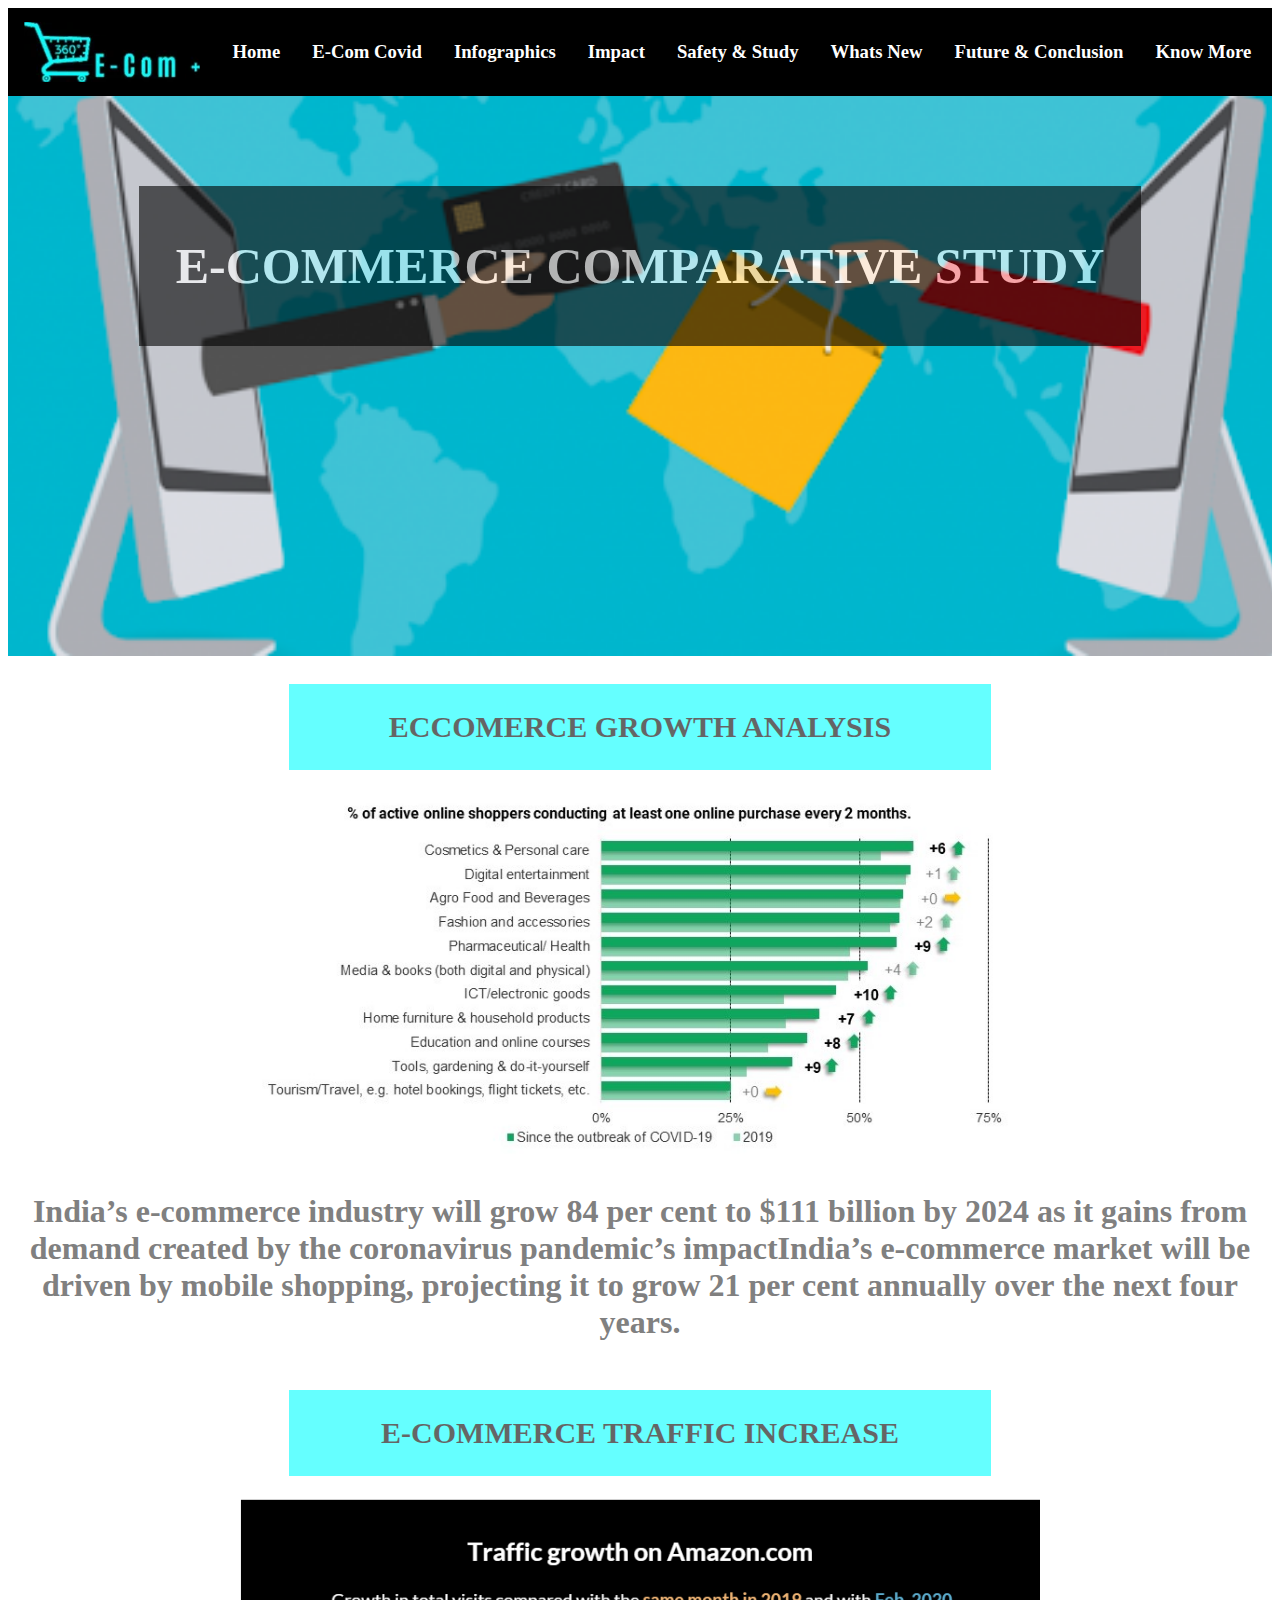
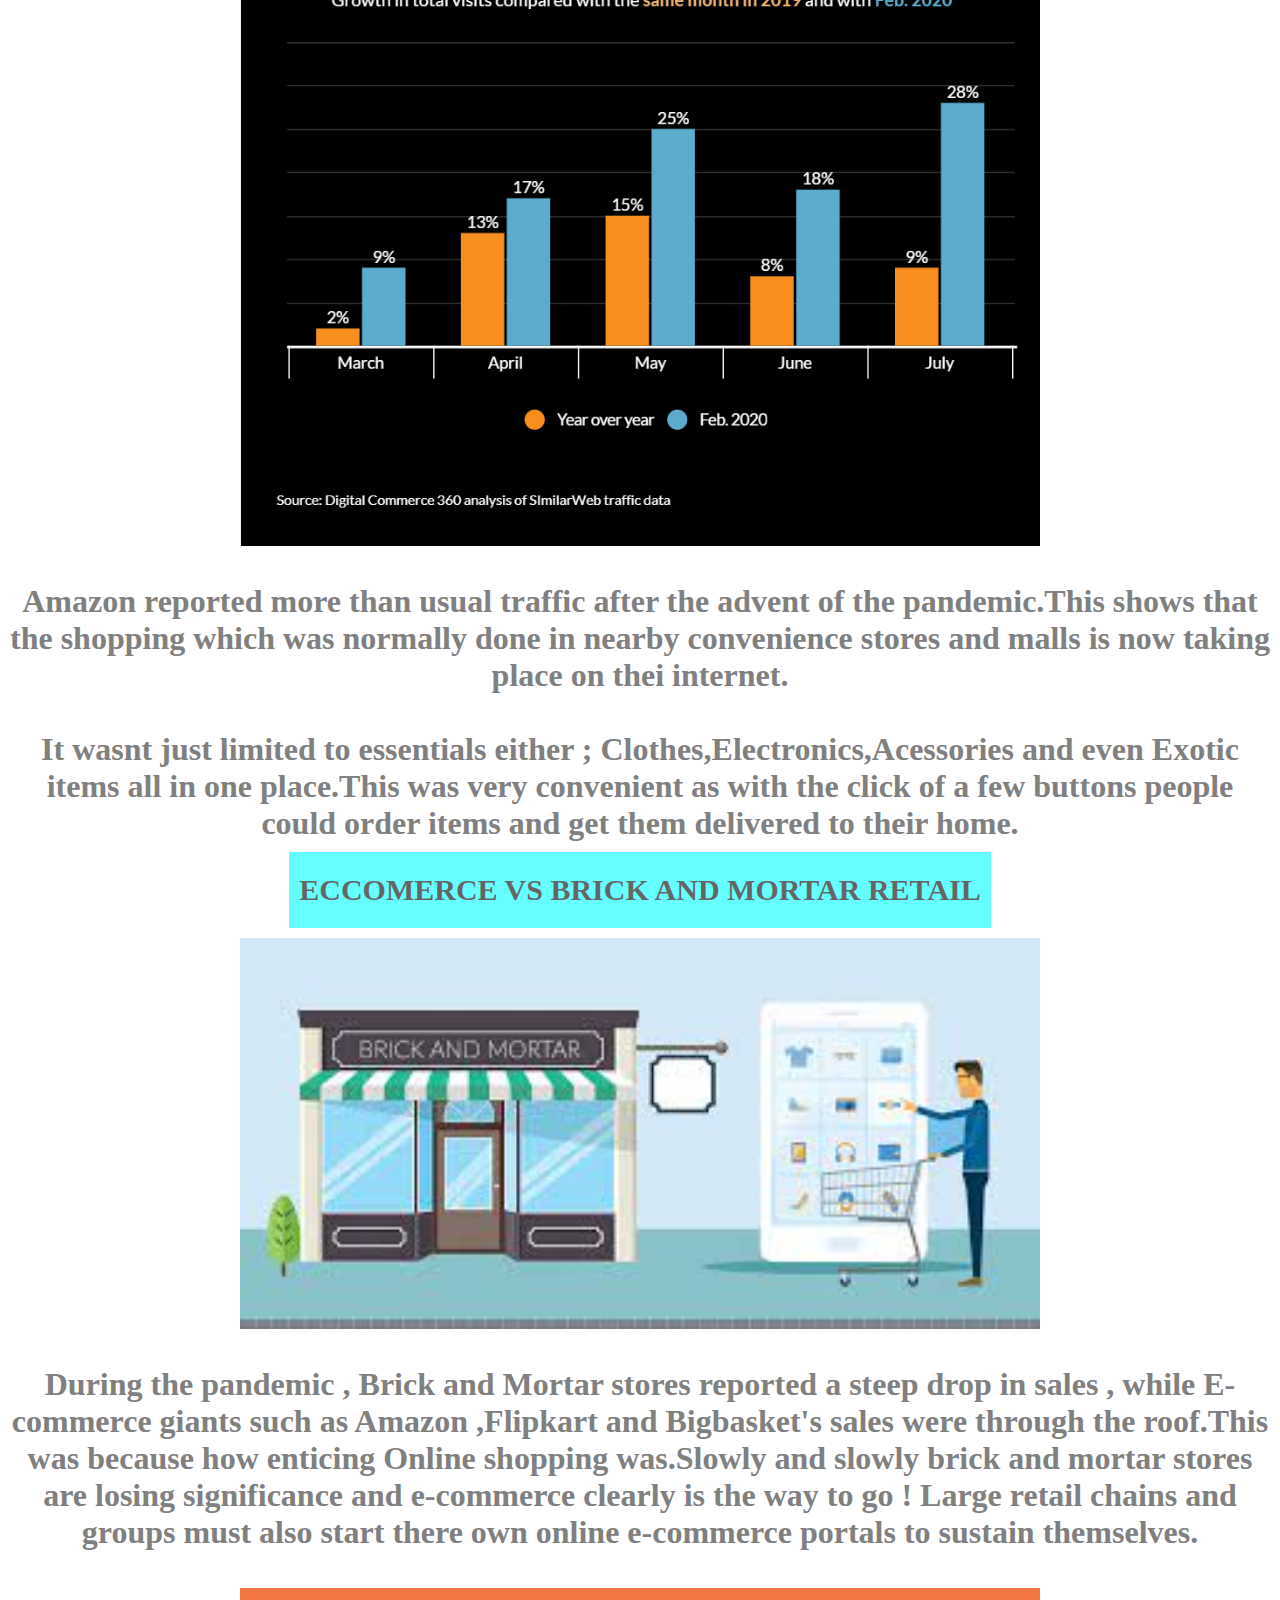
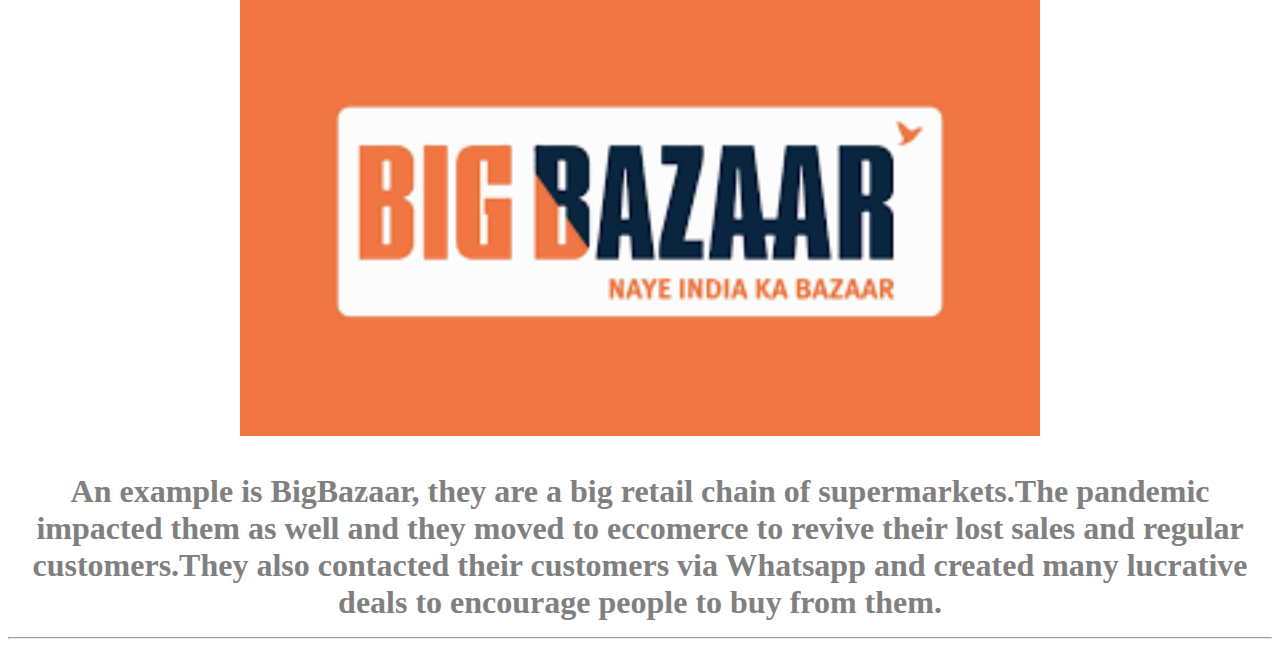
<file: study.html>
<html>

<head>
    <link rel="stylesheet" href="style/style.css">

</head>

<body style="background-color:white;">

    <div class="navbar">
        <center>
            <a><img src="Background (9).gif" height="60px">
                <a href="index.html">
                    <h3>Home</h3>
                </a>
                <div class="dropdown">
                    <button class="dropbtn">
                        <h3>E-Com Covid</h3>
                        <i class="fa fa-caret-down"></i>
                    </button>
                    <div class="dropdown-content">

                        <a href="big.html">
                        Big Change
                        </a>
                        <a href="Panic.html">
                        Panic Buying
                        </a>
                    </div>
                </div>

                <a href="infographics.html">
                    <h3>Infographics</h3>
                </a>
                <div class="dropdown">
                    <button class="dropbtn">
                        <h3>Impact</h3>
                        <i class="fa fa-caret-down"></i>
                    </button>
                    <div class="dropdown-content">
                        <a href="india.html">Impact India</a>
                        <a href="global.html">Impact Global</a>
                    </div>
                </div>
                <div class="dropdown">
                    <button class="dropbtn">
                        <h3>Safety & Study</h3>
                        <i class="fa fa-caret-down"></i>
                    </button>
                    <div class="dropdown-content">
                        <a href="safety.html">Online Safety</a>
                        <a href="study.html">Comparative Study</a>
                    </div>
                </div>
                <div class="dropdown">
                    <button class="dropbtn">
                        <h3>Whats New</h3>
                        <i class="fa fa-caret-down"></i>
                    </button>
                    <div class="dropdown-content">
                        <a href="New.html">New features</a>
                        <a href="Sample.html">Sample Website</a>
                    </div>
                </div>
                <a href="future.html">
                    <h3>Future & Conclusion</h3>
                </a>
                <div class="dropdown">
                    <button class="dropbtn">
                        <h3>Know More</h3>
                        <i class="fa fa-caret-down"></i>
                    </button>
                    <div class="dropdown-content">
                        <a href="News.html">News</a>
                        <a href="quiz.html">Quiz</a>
                        <a href="about.html">about us</a>
                    </div>

        </center>
        </div>
        <div style="background-image: url('Layer 1.png');
    background-size: cover; height:480px; padding-top:80px;">

<Center>
    <div>
        <div class="transbox">
            <p>
                <h1 style="color:white;font-size:50;">E-COMMERCE COMPARATIVE STUDY</h1>
            </p>
        </div>
    </div>
</Center>
</div>
<div class="container">
    <div class="heading text-center"><br>
    <center> <div class="transbox4">
       <h2 style="color: black;font-size: 30;">ECCOMERCE GROWTH ANALYSIS</h2></div>
        <br>
        <img src="shopping_trends.jpg" width="800"><br><br>
        <h1 style="color: grey;">India’s e-commerce industry will grow 84 per cent to $111 billion by 2024 as it gains from demand created by the coronavirus pandemic’s impactIndia’s e-commerce market will be driven by mobile shopping, projecting it to grow 21 per cent annually over the next four years.</h1>
        <br>
    <div class="transbox4">
        <h2 style="color: black;font-size: 30;">E-COMMERCE TRAFFIC INCREASE</h2>
    </div>
    <h1 style="color: grey;">
        <img src="amazon-traffic-covid.png" width="800"> <br> <br>  
        Amazon reported more than usual traffic after the advent of the pandemic.This shows that the shopping which was normally done in nearby convenience stores and malls is now taking place on thei internet.
        <br><br>

        It wasnt just limited to essentials either ; Clothes,Electronics,Acessories and even Exotic items all in one place.This was very convenient as with the click of a few buttons people could order items and get them delivered to their home.
        <div class="transbox4">
        <h1 style="color: black;font-size: 30;">ECCOMERCE VS BRICK AND MORTAR RETAIL</h1></div>
        <img src="compare.jpeg" width="800"><br><br>

        During the pandemic , Brick and Mortar stores reported a steep drop in sales , while E-commerce giants such as Amazon ,Flipkart and Bigbasket's sales were through the roof.This was because how enticing Online shopping was.Slowly and slowly brick and mortar stores are losing significance and e-commerce clearly is the way to go ! Large retail chains and groups must also start there own online e-commerce portals to sustain themselves.

        <br><br>
        <img src="bazaar.png" width="800"> <br><br>
        An example is BigBazaar, they are a big retail chain of supermarkets.The pandemic impacted them as well and they moved to eccomerce to revive their lost sales and regular customers.They also contacted their customers via Whatsapp and created many lucrative deals to encourage people to buy from them.
            <hr>
    

    

     </h1>
</file>
<file: style/style.css>
body {

  font-family: 'Antonio';

  font-weight: 300;

}



h1, h2, h3, h4, h5, h6 {


  font-family: 'Antonio';

  font-weight: 800;

}



.button {

  font-family: 'Antonio';

  font-weight: 700;

  font-size: 15px;

  letter-spacing: 1px;

}

section {
  background:rgb(255, 255, 255);
}

.navbar {
  overflow: hidden;
  background-color: black;
}

.navbar a {
  float: left;
  font-size: 16px;
  color: white;
  text-align: center;
  padding: 14px 16px;
  text-decoration: none;
}

.dropdown {
  float: left;
  overflow: hidden;
}

.dropdown .dropbtn {
  font-size: 16px;  
  border: none;
  outline: none;
  color: white;
  padding: 14px 16px;
  background-color: inherit;
  font-family: inherit;
  margin: 0;
}

.navbar a:hover, .dropdown:hover .dropbtn {
  background-color: #404040;
}

.dropdown-content {
  display: none;
  position: absolute;
  background-color: #f9f9f9;
  min-width: 160px;
  box-shadow: 0px 8px 16px 0px #0F60A0;
  z-index: 1;
}

.dropdown-content a {
  float: none;
  color: #0F60A0;
  padding: 12px 16px;
  text-decoration: none;
  display: block;
  text-align: left;
}

.dropdown-content a:hover {
  background-color: #ddd;
}

.dropdown:hover .dropdown-content {
  display: block;
}


div.transbox {
  margin: 10px;
  width: 1000px;
  background-color: black;
  border: 1px solid black;
  opacity: 0.6;
}

div.transbox1 {
  margin: 10px;
  width: 600px;
  background-color: black;
  border: 1px solid black;
  opacity: 0.6;
}

div.transbox2 {
  margin: 10px;
  width: 400px;
  background-color: aqua;
  border: 1px solid aqua;
  opacity: 0.6;
}

div.transbox3 {
  margin: 10px;
  width: 400px;
  background-color: aqua;
  border: 1px solid aqua;
  opacity: 0.6;
}

div.transbox4 {
  margin: 10px;
  width: 700px;
  background-color: aqua;
  border: 1px solid aqua;
  opacity: 0.6;
}

div.transbox p {
  margin: 5%;
  font-weight: bold;
  color: #000000;
}

.class {
  padding-left: 200px;
  padding-right: 200px;
}
</file>
